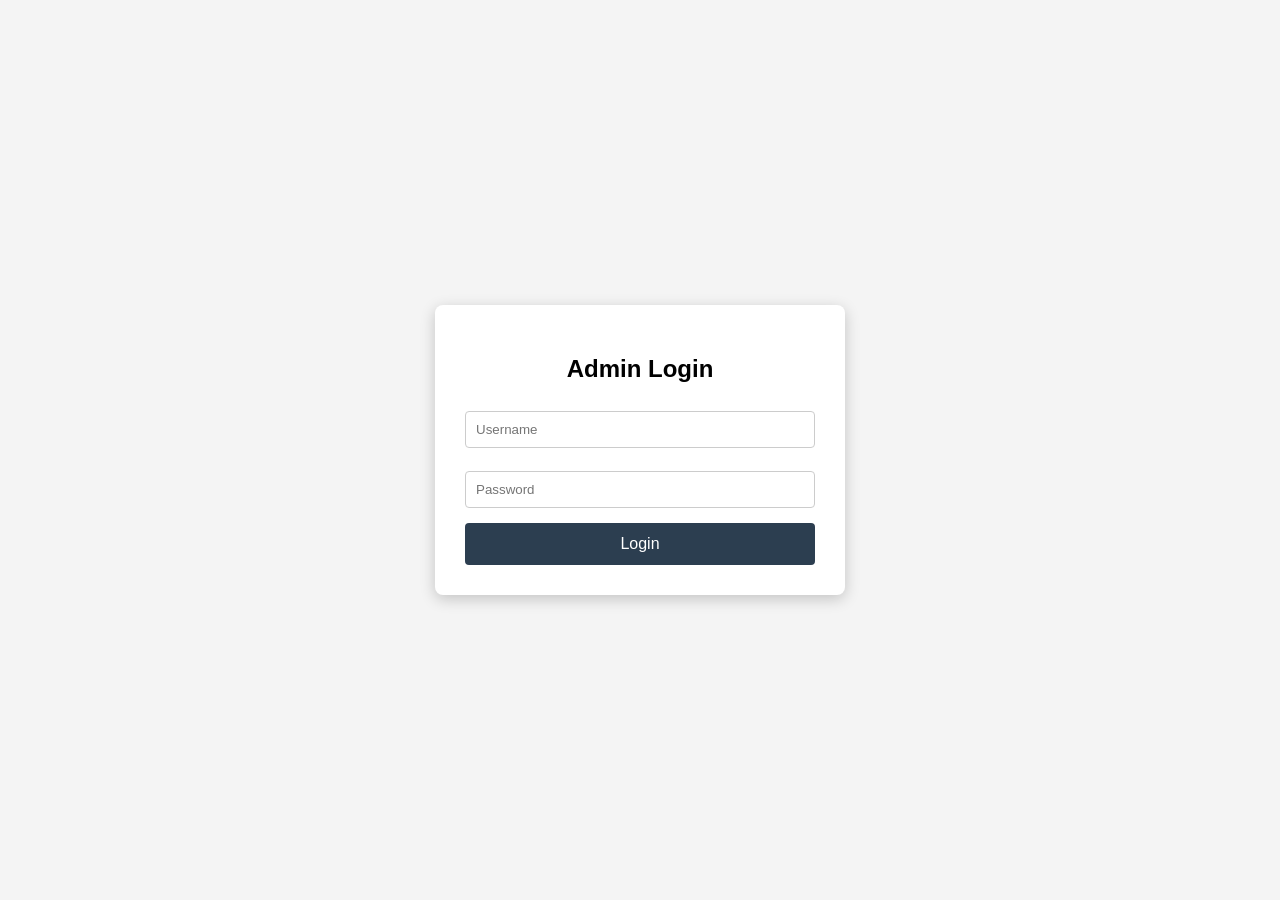
<file: admin-login.html>
<!DOCTYPE html>
<html lang="en">
<head>
    <meta charset="UTF-8">
    <meta name="viewport" content="width=device-width, initial-scale=1.0">
    <title>Admin Login</title>
    <style>
        body {
            font-family: Arial, sans-serif;
            background: #f4f4f4;
            display: flex;
            justify-content: center;
            align-items: center;
            height: 100vh;
            margin: 0;
        }
        .login-container {
            background: #fff;
            padding: 30px;
            border-radius: 8px;
            box-shadow: 0 4px 15px rgba(0,0,0,0.2);
            width: 350px;
        }
        h2 {
            text-align: center;
            margin-bottom: 20px;
        }
        input[type=text], input[type=password] {
            width: 100%;
            padding: 10px;
            margin: 8px 0 15px 0;
            border: 1px solid #ccc;
            border-radius: 4px;
            box-sizing: border-box;
        }
        button {
            width: 100%;
            padding: 12px;
            background-color: #2c3e50;
            color: #fff;
            border: none;
            border-radius: 4px;
            cursor: pointer;
            font-size: 16px;
        }
        button:hover {
            background-color: #34495e;
        }
        .error {
            color: red;
            margin-bottom: 15px;
            text-align: center;
        }
    </style>
</head>
<body>

<div class="login-container">
    <h2>Admin Login</h2>

    <div class="error" id="errorMessage"></div>

    <form id="adminLoginForm">
        <input type="text" id="username" placeholder="Username" required>
        <input type="password" id="password" placeholder="Password" required>
        <button type="submit">Login</button>
    </form>
</div>

<script>
    document.addEventListener("DOMContentLoaded", function() {
        // Redirect if already logged in
        if(localStorage.getItem("adminAuth")) {
            window.location.href = "admin.html";
        }

        const form = document.getElementById("adminLoginForm");
        const errorMessage = document.getElementById("errorMessage");

        form.addEventListener("submit", function(e) {
            e.preventDefault(); // Prevent default form submission

            const username = document.getElementById("username").value.trim();
            const password = document.getElementById("password").value.trim();

            // Replace these with real credentials / server API call
            const adminUser = "admin";
            const adminPass = "123456";

            if(username === adminUser && password === adminPass) {
                localStorage.setItem("adminAuth", "ADM_123456"); // Mark as logged in
                window.location.href = "admin.html"; // Redirect to dashboard
            } else {
                errorMessage.textContent = "Invalid username or password!";
            }
        });
    });
</script>

</body>
</html>
</file>
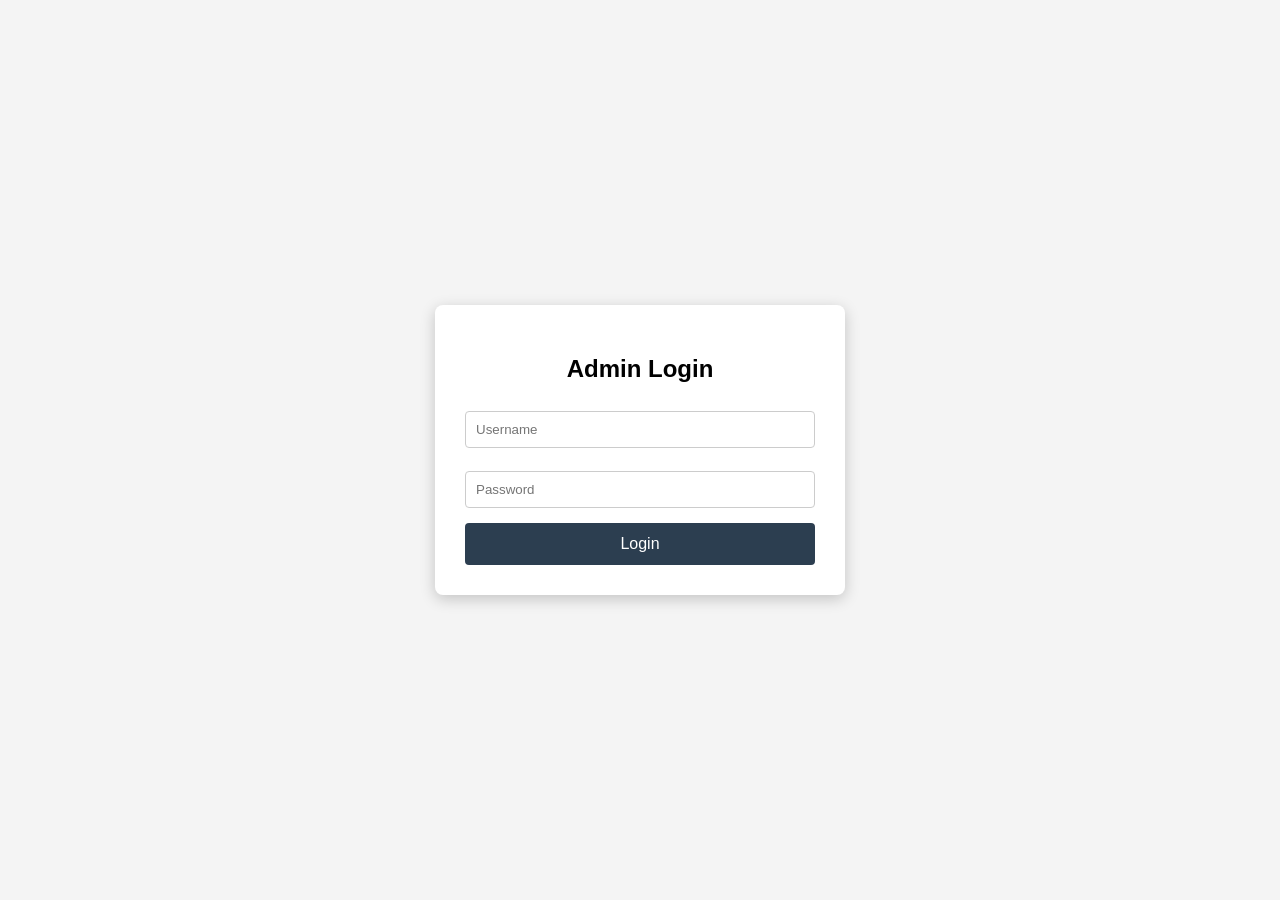
<file: admin.html>
<!DOCTYPE html>
<html lang="en">
<head>

<meta charset="UTF-8">
<meta name="viewport" content="width=device-width, initial-scale=1.0">

<title>SAFIKI ADMIN PANEL</title>

<link rel="stylesheet" href="admin.css">

</head>
<body>
    <script>
if (!localStorage.getItem("adminAuth")) {
    window.location.replace("admin-login.html");
}
</script>

<!-- SIDEBAR  start-->
<div class="sidebar">FIN

    <div class="admin-logo">
        SAFIKI ADMIN
    </div>

    <ul class="sidebar-menu">

    <li id="dashboardMenu"
        data-target="dashboardSection">
        Dashboard
    </li>

    <li id="usersMenu"
        data-target="usersSection">
        User Data
    </li>

    <li id="gamesMenu"
        data-target="gamesSection">
        Games
    </li>

    <li id="financeMenu"
        data-target="financeSection">
        Finance
    </li>

    <li id="settingsMenu"
        data-target="settingsSection">
        Settings
    </li>

    <li id="notificationsMenu"
        data-target="notificationsSection">
        Global Notification
    </li>
        <li id="affiliateMenu"
        data-target="affiliateSection">
        Affiliate Center
    </li>

    <li id="securityMenu"
        data-target="securitySection">
        Security
    </li>

    <li id="logoutMenu">
        Logout
    </li>

</ul>

</div>

<!-- MAIN CONTENT start -->
<div class="main-content">

  <!-- =================================== -->
<!-- DASHBOARD SECTION START -->
<!-- =================================== -->

<div id="dashboardSection" class="admin-section">

    <h2>Dashboard Overview</h2>
    <div class="stats-grid">

        <div class="stat-card">
            <h3>Total Users</h3>
            <span>0</span>
        </div>

        <div class="stat-card">
            <h3>Total Deposit</h3>
            <span>$0</span>
        </div>

        <div class="stat-card">
            <h3>Total Withdraw</h3>
            <span>$0</span>
        </div>

        <div class="stat-card">
            <h3>Pending Withdraw</h3>
            <span>0</span>
        </div>

        <div class="stat-card">
            <h3>Today's New Accounts</h3>
            <span>0</span>
        </div>

    </div>

    <br>

    <!-- ROW 2 -->

    <div class="stats-grid">

        <div class="stat-card">
            <h3>Active Users</h3>
            <span>0</span>
        </div>

        <div class="stat-card">
            <h3>Suspended Users</h3>
            <span>0</span>
        </div>

        <div class="stat-card">
            <h3>Online Users</h3>
            <span>0</span>
        </div>

        <div class="stat-card">
            <h3>Total Games</h3>
            <span>0</span>
        </div>

        <div class="stat-card">
            <h3>System Status</h3>
            <span>Online</span>
        </div>

    </div>

    <br>
    <!-- ROW 3 -->

    <div class="stats-grid">

        <div class="stat-card">
            <h3>Today's Deposit</h3>
            <span>$0</span>
        </div>

        <div class="stat-card">
            <h3>Today's Withdraw</h3>
            <span>$0</span>
        </div>

        <div class="stat-card">
            <h3>Today's Profit</h3>
            <span>$0</span>
        </div>

        <div class="stat-card">
            <h3>Today Pending Deposit</h3>
            <span>0</span>
        </div>

        <div class="stat-card">
            <h3>Today Pending Withdraw</h3>
            <span>0</span>
        </div>

    </div>

</div>

<!-- =================================== -->
<!-- DASHBOARD SECTION END -->
<!-- =================================== -->

<!-- =================================== -->
<!-- USER DATA SECTION START -->
<!-- =================================== -->

<div id="usersSection"
     class="admin-section"
     style="display:none;">

    <h2>User Data</h2>

    <!-- USER SEARCH -->

    <div class="user-search-bar">

        <input type="text"
               id="userSearchInput"
               placeholder="Enter User ID">

        <button class="save-btn">
            Search
        </button>

    </div>

    <br>

    <h3>User List</h3>

    <table>

        <thead>

            <tr>

                <th>ID</th>
                <th>Username</th>
                <th>Balance</th>
                <th>Total Deposit</th>
                <th>Total Withdrawl</th>
                <th>Pending Withdrawl</th>
                 <th>Status</th>
                <th>Action</th>
                

            </tr>

        </thead>

        <tbody>

            <tr>

                <td>32658425</td>
                <td>rafibd</td>
                <td>$350</td>
                <td>$2550</td>
                <td>$1500</td>
                <td>$1350</td>
                <td>Active</td>

                <td>

    <button
    class="view-user"
    onclick="toggleActionButtons()">

    Details

</button>

</td>

            </tr>

        </tbody>

    </table>
    

  <!-- ACTION BUTTONS -->
<div class="action-buttons"
     id="actionButtons"
     style="display:none; margin-top:15px;">
    
    <button onclick="toggleActionPanel('profilePanel')">
        Profile
    </button>

    <button onclick="toggleActionPanel('addBalancePanel')">
        Add Balance
    </button>

    <button onclick="toggleActionPanel('deductBalancePanel')">
        Deduct Balance
    </button>

    <button onclick="toggleActionPanel('rtpPanel')">
        Player RTP %
    </button>

    <button onclick="toggleActionPanel('notificationPanel')">
        Send Notification
    </button>

    <button onclick="toggleActionPanel('suspendPanel')">
        Suspend User
    </button>

    <button onclick="toggleActionPanel('deletePanel')">
        Delete User
    </button>

</div>
<!-- USER DETAILS PANEL END -->
    <!-- =================================== -->
<!-- PROFILE PANEL -->
<!-- =================================== -->
<div id="profilePanel"
     class="action-panel"
     style="display:none;">

<h3>Player Profile</h3>

<div class="action-buttons">

    <button class="profile-toggle-btn"
            onclick="toggleActionPanel('personalInfoPanel', this)">
        Personal Information
    </button>

    <button class="profile-toggle-btn"
            onclick="toggleActionPanel('depositHistoryPanel', this)">
        Deposit History
    </button>

    <button class="profile-toggle-btn"
            onclick="toggleActionPanel('withdrawHistoryPanel', this)">
        Withdraw History
    </button>

    <button class="profile-toggle-btn"
            onclick="toggleActionPanel('gamingHistoryPanel', this)">
        Gaming History
    </button>

</div>

</div>
    <!-- =================================== -->
<!-- PERSONAL INFORMATION PANEL -->
<!-- =================================== -->
    <div id="personalInfoPanel"
     class="action-panel sub-panel"
     style="display:none;">

    <h4>Personal Information</h4>

    <p><b>Full Name:</b> John Doe</p>
    <p><b>Email:</b> john@example.com</p>
    <p><b>Country:</b> Bangladesh</p>
    <p><b>Address:</b> Dhaka</p>
    <p><b>Account Level:</b> Silver</p>
    <p><b>Total XP:</b> 1200</p>
    <p><b>Today XP:</b> 150</p>
    <p><b>Registration Date:</b> 2026-01-01</p>
    <p><b>Last Login:</b> 2026-06-07</p>

</div>

<!-- =================================== -->
<!-- PERSONAL INFORMATION END -->
<!-- =================================== -->

<!-- =================================== -->
<!-- DEPOSIT HISTORY -->
<!-- =================================== -->

<div id="depositHistoryPanel"
     class="action-panel sub-panel"
     style="display:none;">

    <h4>Deposit History</h4>

    <p><b>Total Deposit:</b> 5000 BDT</p>
    <p><b>Today Deposit:</b> 500 BDT</p>

    <hr>

    <p>10 Jun - 1000 BDT</p>
    <p>09 Jun - 2000 BDT</p>
    <p>08 Jun - 2000 BDT</p>

</div>
    <!-- =================================== -->
<!-- WITHDRAW HISTORYSTART -->
<!-- =================================== -->


<div id="withdrawHistoryPanel"
     class="action-panel sub-panel"
     style="display:none;">


<h4>Withdraw History</h4>

<p><b>Total Withdraw:</b> <span id="totalWithdraw">0</span> BDT</p>
<p><b>Today Withdraw:</b> <span id="todayWithdraw">0</span> BDT</p>

<hr>

<div id="withdrawHistoryList">
    <!-- dynamic rows here -->
</div>


</div>
    <!-- =================================== -->
<!-- WITHDRAW HISTORY END -->
<!-- =================================== -->



<!-- =================================== -->
<!-- GAMING HISTORY -->
<!-- =================================== -->

<div id="gamingHistoryPanel"
     class="action-panel sub-panel"
     style="display:none;">

    <h3>Gaming History</h3>

    <!-- GAME SELECT SECTION -->
    <div class="game-select-box">

        <select id="gameSelector">
            <option value="">-- Select Game --</option>
            <option value="jhandi">Jhandi Munda</option>
            <option value="teenpatti">Teen Patti</option>
            <option value="wheel">Wheel</option>
        </select>

        <button onclick="loadGameBtn()">
            OK
        </button>

    </div>

    <hr>

    <!-- GAME STATS (HIDDEN INITIALLY) -->
    <div id="gameStatsSection" style="display:none;">

        <div class="profile-grid">

            <div class="profile-card">
                <label>Total Bets</label>
                <span id="totalBets">0</span>
            </div>

            <div class="profile-card">
                <label>Total Win</label>
                <span id="totalWin">0</span>
            </div>

            <div class="profile-card">
                <label>Total Loss</label>
                <span id="totalLoss">0</span>
            </div>

            <div class="profile-card">
                <label>Biggest Win</label>
                <span id="biggestWin">0</span>
            </div>

            <div class="profile-card">
                <label>Biggest Loss</label>
                <span id="biggestLoss">0</span>
            </div>

        </div>

        <br>

        <!-- TABLE -->
        <table class="history-table">

            <thead>
                <tr>
                    <th>Date</th>
                    <th>Game</th>
                    <th>Bet Amount</th>
                    <th>Result</th>
                </tr>
            </thead>

            <tbody id="gameHistoryTable">
                <tr>
                    <td colspan="4">Select a game to view history</td>
                </tr>
            </tbody>

        </table>

    </div>

</div>
    
    <!-- =================================== -->
<!-- GAMING HISTORY END -->
<!-- =================================== -->

<!-- ======================= -->
<!-- PROFILE PANEL END-->
<!-- ======================= -->
<hr>

<!-- ========================= -->
<!-- ADD BALANCE PANEL START-->
<!-- ========================= -->

<div id="addBalancePanel"
     class="action-panel"
     style="display:none;">

    <h4>Add Balance</h4>

    <input type="number"
           placeholder="Amount">

    <select>

        <option>Main Balance</option>
        <option>Bonus Balance</option>
        <option>Reward Balance</option>
        <option>Gift Balance</option>

    </select>

    <input type="text"
           placeholder="Note / Reason">

    <button>Send Balance</button>

</div>

<!-- ========================= -->
<!-- DEDUCT BALANCE PANEL -->
<!-- ========================= -->

<div id="deductBalancePanel"
     class="action-panel"
     style="display:none;">

    <h4>Deduct Balance</h4>

    <input type="number"
           placeholder="Amount">

    <input type="text"
           placeholder="Reason">

    <button>Deduct Balance</button>

</div>

<!-- ========================= -->
<!-- RTP PANEL -->
<!-- ========================= -->

<div id="rtpPanel"
     class="action-panel"
     style="display:none;">

    <h4>RTP Settings</h4>

    <input type="number"
           placeholder="RTP %">

    <button>Save RTP</button>

</div>


<!-- ========================= -->
<!-- NOTIFICATION PANEL -->
<!-- ========================= -->

<div id="notificationPanel"
     class="action-panel"
     style="display:none;">

    <h4>Send Notification</h4>

    <input type="text"
           placeholder="Title">

    <textarea placeholder="Message"></textarea>

    <button>Send Notification</button>

</div>

<!-- ========================= -->
<!-- SUSPEND PANEL -->
<!-- ========================= -->

<div id="suspendPanel"
     class="action-panel"
     style="display:none;">

    <h4>Suspend User</h4>

    <select>

        <option>24 Hours</option>
        <option>7 Days</option>
        <option>30 Days</option>
        <option>Permanent</option>

    </select>

    <input type="text"
           placeholder="Reason">

    <button>Suspend User</button>

</div>

<!-- ========================= -->
<!-- DELETE PANEL -->
<!-- ========================= -->

<div id="deletePanel"
     class="action-panel"
     style="display:none;">

    <h4>Delete User</h4>

    <input type="text"
           placeholder="User ID">

    <input type="text"
           placeholder="Delete Reason">

    <button>Delete User</button>

</div>

</div>

<!-- =================================== -->
<!-- USER DATA SECTION END -->
<!-- =================================== -->
   
<!-- =================================== -->
<!-- GAMES SECTION START -->
<!-- =================================== -->

<div id="gamesSection"
     class="admin-section"
     style="display:none;">

    <!-- TITLE -->
    <h2>Games Control Panel</h2>

    <!-- TOP ACTION BAR -->
    <div class="games-top-bar">

        <button onclick="openAddGame()">
            + Add Game
        </button>

        <button onclick="switchToTableView()">
            Table View
        </button>

        <button onclick="switchToCardView()">
            Card / Grid View
        </button>

    </div>

    <hr>

    <!-- ========================= -->
    <!-- TABLE VIEW -->
    <!-- ========================= -->

    <div id="gamesTableView">

        <table class="games-table">

            <thead>
                <tr>
                    <th>Game ID</th>
                    <th>Game Name</th>
                    <th>RTP</th>
                    <th>Status</th>
                    <th>Action</th>
                </tr>
            </thead>

            <tbody>

                <tr>
                    <td>G1001</td>
                    <td>Jhandi Munda</td>
                    <td>95%</td>
                    <td><span class="status active">Active</span></td>
                    <td>
                        <button onclick="openGameSettings('G1001')">
                            Settings
                        </button>
                    </td>
                </tr>

                <tr>
                    <td>G1002</td>
                    <td>Teen Patti</td>
                    <td>94%</td>
                    <td><span class="status active">Active</span></td>
                    <td>
                        <button onclick="openGameSettings('G1002')">
                            Settings
                        </button>
                    </td>
                </tr>

                <tr>
                    <td>G1003</td>
                    <td>Wheel</td>
                    <td>92%</td>
                    <td><span class="status active">Active</span></td>
                    <td>
                        <button onclick="openGameSettings('G1003')">
                            Settings
                        </button>
                    </td>
                </tr>

            </tbody>

        </table>

    </div>

    <!-- ========================= -->
    <!-- CARD / GRID VIEW -->
    <!-- ========================= -->

    <div id="gamesCardView" style="display:none;">

        <div class="games-grid">

            <div class="game-card">
                <h3>Jhandi Munda</h3>
                <p>RTP: 95%</p>
                <span class="status active">Active</span>
                <button onclick="openGameSettings('G1001')">
                    Settings
                </button>
            </div>

            <div class="game-card">
                <h3>Teen Patti</h3>
                <p>RTP: 94%</p>
                <span class="status active">Active</span>
                <button onclick="openGameSettings('G1002')">
                    Settings
                </button>
            </div>

            <div class="game-card">
                <h3>Wheel</h3>
                <p>RTP: 92%</p>
                <span class="status active">Active</span>
                <button onclick="openGameSettings('G1003')">
                    Settings
                </button>
            </div>

        </div>

    </div>


<!-- =================================== -->
<!-- grid close-->
<!-- =================================== -->
    <hr>

<!-- ========================= -->
<!-- INLINE GAME SETTINGS PANEL -->
<!-- ========================= -->

<div id="gameSettingsPanel" style="display:none;">

    <h3>Game Settings</h3>

    <!-- BASIC INFO -->
    <div class="setting-box">
        <p>Game ID: <span id="gs_id">--</span></p>
        <p>Game Name: <span id="gs_name">--</span></p>
    </div>

    <hr>

    <!-- ========================= -->
    <!-- ACCORDION BUTTON ROW (HORIZONTAL) -->
    <!-- ========================= -->

    <div class="settings-buttons-row">

        <button class="settings-toggle"
                onclick="toggleSection('gameStatusSection', this)">
            ▶ Game Status
        </button>

        <button class="settings-toggle"
                onclick="toggleSection('rtpSection', this)">
            ▶ RTP Control
        </button>

        <button class="settings-toggle"
                onclick="toggleSection('betSection', this)">
            ▶ Bet Limits
        </button>

        <button class="settings-toggle"
                onclick="toggleSection('apiSection', this)">
            ▶ API Configuration
        </button>

        <button class="settings-toggle"
                onclick="toggleSection('serverSection', this)">
            ▶ Server / Supervisor
        </button>

        <button class="settings-toggle"
                onclick="toggleSection('backendSection', this)">
            ▶ Backend Connection
        </button>

    </div>

    <hr>

    <!-- ========================= -->
    <!-- GAME STATUS -->
    <!-- ========================= -->

    <div id="gameStatusSection"
         class="settings-content"
         style="display:none;">

        <div class="setting-box">

            <button id="gameStatusBtn"
                    onclick="toggleGameStatus()"
                    class="status-active">

                🟢 ACTIVE

            </button>

        </div>

    </div>

    <!-- ========================= -->
    <!-- RTP CONTROL -->
    <!-- ========================= -->

    <div id="rtpSection"
         class="settings-content"
         style="display:none;">

        <div class="setting-box">

            <input type="range"
                   id="gs_rtp"
                   min="1"
                   max="100"
                   value="95">

            <span id="gs_rtp_value">95%</span>

        </div>

    </div>

    <!-- ========================= -->
    <!-- BET LIMITS -->
    <!-- ========================= -->

    <div id="betSection"
         class="settings-content"
         style="display:none;">

        <div class="setting-box">

            <input type="number"
                   id="gs_minBet"
                   placeholder="Min Bet">

            <input type="number"
                   id="gs_maxBet"
                   placeholder="Max Bet">

        </div>

    </div>

    <!-- ========================= -->
    <!-- API CONFIGURATION -->
    <!-- ========================= -->

    <div id="apiSection"
         class="settings-content"
         style="display:none;">

        <div class="setting-box">

            <input type="text"
                   id="gs_apiKey"
                   placeholder="Auto / Generate">

            <button onclick="generateApiKey()">
                Generate
            </button>

        </div>

    </div>

    <!-- ========================= -->
    <!-- SERVER / SUPERVISOR -->
    <!-- ========================= -->

    <div id="serverSection"
         class="settings-content"
         style="display:none;">

        <div class="setting-box">

            <input type="text"
                   id="gs_serverKey"
                   placeholder="NodeJS / Backend Key">

        </div>

    </div>

   <!-- ========================= -->
    <!-- BACKEND CONNECTION -->
    <!-- ========================= -->

    <div id="backendSection"
         class="settings-content"
         style="display:none;">

        <div class="setting-box">

            <p>
                Status:
                <span id="connectionStatus">🟢 Connected</span>
            </p>

            <p>
                Environment:
                <span id="connectionEnv">Production</span>
            </p>

            <p>
                Last Sync:
                <span id="lastSyncTime">--</span>
            </p>

            <button onclick="testConnection()">
                Test Connection
            </button>

        </div>

    </div>

      <!-- SAVE SETTINGS -->
    <button onclick="saveGameSettings()">
        Save Settings
    </button>

 </div>


<!-- ========================= -->
<!-- INLINE GAME SETTINGS PANEL END -->
<!-- ========================= -->
</div>
    

    <!-- =================================== -->
<!-- FINANCE SECTION START -->
<!-- =================================== -->

<div id="financeSection"
     class="admin-section"
     style="display:none;">

<h2>Finance Overview</h2>

<div class="finance-overview-grid">

    <div class="stat-card">

        <h3>Total Deposit</h3>

        <span class="finance-stat-value">
            $0.00
        </span>

    </div>

    <div class="stat-card">

        <h3>Total Withdraw</h3>

        <span class="finance-stat-value">
            $0.00
        </span>

    </div>

    <div class="stat-card">

        <h3>Pending Deposit</h3>

        <span class="finance-stat-value">
            0
        </span>

    </div>

    <div class="stat-card">

        <h3>Pending Withdraw</h3>

        <span class="finance-stat-value">
            0
        </span>

    </div>

</div>

<hr>

<div class="finance-main-buttons">

    <button class="deposit-btn"
            onclick="toggleFinanceSection('depositFinancePanel')">

        Deposit Section

    </button>

    <button class="withdraw-btn"
            onclick="toggleFinanceSection('withdrawFinancePanel')">

        Withdraw Section

    </button>

</div>

<hr>
    <!-- ============================= -->
<!-- DEPOSIT SECTION START -->
<!-- ============================= -->

<div id="depositFinancePanel"
     style="display:none;">

    <div class="settings-buttons-row">

        <button onclick="toggleDepositMenu('paymentGatewayPanel')">
            Payment Gateway
        </button>

        <button onclick="toggleDepositMenu('depositSettingsPanel')">
            Deposit Settings
        </button>

        <button onclick="toggleDepositMenu('pendingDepositsPanel')">
            Pending Deposits
        </button>

        <button onclick="toggleDepositMenu('depositHistoryPanel')">
            Deposit History
        </button>

        <button onclick="toggleDepositMenu('depositReportsPanel')">
            Deposit Reports
        </button>

        <button onclick="toggleDepositMenu('depositLogsPanel')">
            Transaction Logs
        </button>

    </div>

    <hr>
    <!-- ============================= -->
<!-- PAYMENT GATEWAY -->
<!-- ============================= -->

<div id="paymentGatewayPanel"
     style="display:none;">

    <h3>Payment Gateway</h3>
        <div class="wallet-box">

    <h4>BTC</h4>

    <p><strong>Network:</strong> BEP20</p>

    <p><strong>Provider:</strong> Binance</p>

    <p><strong>Wallet Address:</strong> BER4V4E6E6V4E6VE6VEV66V65VV5ERV</p>

    <button onclick="toggleEditWallet('btcEditForm')">
        Edit Address
    </button>

    <button>
        Active
    </button>

    <div id="btcEditForm"
         style="display:none; margin-top:10px;">

        <input type="text"
               placeholder="Network">

        <input type="text"
               placeholder="Provider">

        <input type="text"
               placeholder="New Wallet Address">

        <input type="password"
               placeholder="Finance PIN Verification">

        <button>
            Update Address
        </button>

    </div>

</div>
        <div class="wallet-box">

    <h4>ETH</h4>

    <p><strong>Network:</strong> BEP20</p>

    <p><strong>Provider:</strong> Binance</p>

    <p><strong>Wallet Address:</strong> 0XV5F6DBV56FDVBFDDVFDVF4V16</p>

    <button onclick="toggleEditWallet('ethEditForm')">
        Edit Address
    </button>

    <button>
        Active
    </button>

    <div id="ethEditForm"
         style="display:none; margin-top:10px;">

        <input type="text"
               placeholder="Network">

        <input type="text"
               placeholder="Provider">

        <input type="text"
               placeholder="New Wallet Address">

        <input type="password"
               placeholder="Finance PIN Verification">

        <button>
            Update Address
        </button>

    </div>

</div>
        <div class="wallet-box">

    <h4>BNB</h4>

    <p><strong>Network:</strong> BEP20</p>

    <p><strong>Provider:</strong> Binance</p>

    <p><strong>Wallet Address:</strong> BNB5G454G654G654G16541G6541G6541G</p>

    <button onclick="toggleEditWallet('bnbEditForm')">
        Edit Address
    </button>

    <button>
        Active
    </button>

    <div id="bnbEditForm"
         style="display:none; margin-top:10px;">

        <input type="text"
               placeholder="Network">

        <input type="text"
               placeholder="Provider">

        <input type="text"
               placeholder="New Wallet Address">

        <input type="password"
               placeholder="Finance PIN Verification">

        <button>
            Update Address
        </button>

</div>

</div>
        <div class="wallet-box">

    <h4>USDT TRC20</h4>

    <p><strong>Network:</strong> TRC20</p>

    <p><strong>Provider:</strong> Binance</p>

    <p><strong>Wallet Address:</strong> USFT5G454G654G654G16541G6541G6541G</p>

    <button onclick="toggleEditWallet('usdtEditForm')">
        Edit Address
    </button>

    <button>
        Active
    </button>

    <div id="usdtEditForm"
         style="display:none; margin-top:10px;">

        <input type="text"
               placeholder="Network">

        <input type="text"
               placeholder="Provider">

        <input type="text"
               placeholder="New Wallet Address">

        <input type="password"
               placeholder="Finance PIN Verification">

        <button>
            Update Address
        </button>

    </div>

</div>
        <button onclick="toggleAddCoinForm()">
    + Add New Coin
</button>

<button onclick="toggleAddGatewayForm()">
    + Add More Currency Payment Gateway
</button>

<div id="addCoinForm"
     style="display:none; margin-top:15px;">

    <h4>Add New Coin</h4>

    <input type="text"
           placeholder="Coin Name">

    <input type="text"
           placeholder="Wallet Address">

    <select>

        <option>Select Network</option>

        <option>TRC20</option>

        <option>ERC20</option>

        <option>BEP20</option>

        <option>BTC</option>

        <option>SOL</option>

    </select>

    <input type="text"
           placeholder="Provider (Binance / Bybit / Trust Wallet)">

    <button>
        Save Coin
    </button>

</div>

<div id="addGatewayForm"
     style="display:none; margin-top:15px;">

    <h4>Add Payment Gateway</h4>

    <input type="text"
           placeholder="Gateway Name">

    <input type="text"
           placeholder="Account Number / Wallet">

    <button>
        Save Gateway
    </button>

</div>

</div>    

    <!-- ============================= -->
<!-- DEPOSIT SETTINGS -->
<!-- ============================= -->

<div id="depositSettingsPanel"
     style="display:none;">

    <h3>Deposit Settings</h3>

    <div class="setting-box">

        <label>
            Auto Deposit
        </label>

        <button onclick="toggleAutoDeposit()">
            ON / OFF
        </button>

    </div>

    <div class="setting-box">

        <label>
            Manual Deposit
        </label>

        <button onclick="toggleManualDeposit()">
            ON / OFF
        </button>

    </div>

    <div class="setting-box">

        <input type="number"
               placeholder="Minimum Deposit">

        <input type="number"
               placeholder="Maximum Deposit">

    </div>

</div>


    <!-- ============================= -->
<!-- PENDING DEPOSITS -->
<!-- ============================= -->

<div id="pendingDepositsPanel"
     style="display:none;">

    <h3>Pending Deposits</h3>

    <table>

        <thead>

            <tr>

                <th>User ID</th>
                <th>Coin</th>
                <th>Amount</th>
                <th>Status</th>

            </tr>

        </thead>

        <tbody>

        </tbody>

    </table>

</div>


    <!-- ============================= -->
<!-- DEPOSIT HISTORY -->
<!-- ============================= -->

<div id="depositHistoryPanel"
     style="display:none;">

    <h3>Deposit History</h3>

    <table>

        <thead>

            <tr>

                <th>User ID</th>
                <th>Coin</th>
                <th>Amount</th>
                <th>Date</th>

            </tr>

        </thead>

        <tbody>

        </tbody>

    </table>

</div>


    <!-- ============================= -->
<!-- DEPOSIT REPORTS -->
<!-- ============================= -->

<div id="depositReportsPanel"
     style="display:none;">

    <h3>Deposit Reports</h3>

    <div class="finance-overview-grid">

        <div class="stat-card">

            <h4>Today</h4>
            <span>$0</span>

        </div>

        <div class="stat-card">

            <h4>Weekly</h4>
            <span>$0</span>

        </div>

        <div class="stat-card">

            <h4>Monthly</h4>
            <span>$0</span>

        </div>

    </div>

</div>


    <!-- ============================= -->
<!-- DEPOSIT LOGS -->
<!-- ============================= -->

<div id="depositLogsPanel"
     style="display:none;">

    <h3>Transaction Logs</h3>

    <table>

        <thead>

            <tr>

                <th>TXID</th>
                <th>User</th>
                <th>Coin</th>
                <th>Status</th>

            </tr>

        </thead>

        <tbody>

        </tbody>

    </table>

</div>
    </div> 

<!-- ============================= -->
<!-- DEPOSIT SECTION END -->
<!-- ============================= -->


    <!-- ============================= -->
<!-- WITHDRAW SECTION START -->
<!-- ============================= -->

<div id="withdrawFinancePanel"
     style="display:none;">

    <div class="settings-buttons-row">

        <!-- Withdraw Menu Buttons -->

<button onclick="toggleWithdrawMenu('withdrawRequestPanel')">
    Withdraw Requests
</button>

<button onclick="toggleWithdrawMenu('approvedWithdrawPanel')">
    Approved Withdraw
</button>

<button onclick="toggleWithdrawMenu('rejectedWithdrawPanel')">
    Rejected Withdraw
</button>

<button onclick="toggleWithdrawMenu('withdrawHistoryPanel')">
    Withdraw History
</button>

<button onclick="toggleWithdrawMenu('withdrawReportsPanel')">
    Withdraw Reports
</button>

<button onclick="toggleWithdrawMenu('approvalRulesPanel')">
    Approval Rules
</button>

    </div>

    <hr>
    <!-- ============================= -->
<!-- WITHDRAW Request -->
<!-- ============================= -->

<div id="withdrawRequestPanel"
     style="display:none;">

<h3>Withdraw Requests</h3>

<table>

    <thead>
        <tr>

            <th>Request ID</th>
            <th>User ID</th>
            <th>Username</th>
            <th>Amount</th>
            <th>Coin</th>
            <th>Network</th>
            <th>Wallet Address</th>
            <th>IP Address</th>
            <th>Device</th>
            <th>Date & Time</th>
            <th>Status</th>
            <th>Actions</th>

        </tr>
    </thead>

    <!-- DYNAMIC BODY -->
    <tbody id="withdrawRequestTableBody">

    </tbody>

</table>


</div>


</div>

   <!-- ============================= -->
<!-- Approved WITHDRAWALS -->
<!-- ============================= -->

<div id="approvedWithdrawPanel"
     style="display:none;">

    <h3>Approved Withdrawals</h3>

    <table>

        <thead>

            <tr>
                <th>User ID</th>
                <th>Coin</th>
                <th>Amount</th>
                <th>Wallet</th>
                <th>Status</th>
                <th>Action</th>
            </tr>

        </thead>

        <tbody id="approvedWithdrawTableBody">

</tbody>

    </table>

</div>
    
    <!-- ============================= -->
<!-- REJECTED WITHDRWL -->
<!-- ============================= -->
    
<div id="rejectedWithdrawPanel"
     style="display:none;">

    <h3>Rejected Withdrawals</h3>

    <table>

        <thead>

            <tr>
                <th>User ID</th>
                <th>Coin</th>
                <th>Amount</th>
                <th>Wallet</th>
                <th>Status</th>
                <th>Action</th>
            </tr>

        </thead>

        <tbody id="rejectedWithdrawTableBody">

</tbody>

    </table>

</div>


    <!-- ============================= -->
<!-- WITHDRAW HISTORY -->
<!-- ============================= -->

<div id="withdrawHistoryPanel"
     style="display:none;">

    <h3>Withdraw History</h3>

    <table>

    <thead>

        <tr>

            <th>Request ID</th>
            <th>User ID</th>
            <th>Username</th>
            <th>Amount</th>
            <th>Coin</th>
            <th>Status</th>
            <th>Date</th>

        </tr>

    </thead>

    <tbody id="withdrawHistoryTableBody">

    </tbody>

</table>

</div>


    <!-- ============================= -->
<!-- APPROVAL RULES -->
<!-- ============================= -->

<div id="approvalRulesPanel"
     style="display:none;">

    <h3>Approval Rules</h3>

    <div class="setting-box">

        <input type="number"
               placeholder="Auto Approve Below">

        <input type="number"
               placeholder="Manual Approval Above">

    </div>

</div>


    <!-- ============================= -->
<!-- WITHDRAW REPORTS -->
<!-- ============================= -->

<div id="withdrawReportsPanel"
     style="display:none;">

    <h3>Withdraw Reports</h3>

    <div class="finance-overview-grid">

        <div class="stat-card">

            <h4>Today</h4>
            <span>$0</span>

        </div>

        <div class="stat-card">

            <h4>Weekly</h4>
            <span>$0</span>

        </div>

        <div class="stat-card">

            <h4>Monthly</h4>
            <span>$0</span>

        </div>

    </div>

</div>


    <!-- ============================= -->
<!-- WITHDRAW LOGS -->
<!-- ============================= -->

<div id="withdrawLogsPanel"
     style="display:none;">

    <h3>Transaction Logs</h3>

    <table>

        <thead>

            <tr>

                <th>TXID</th>
                <th>User</th>
                <th>Coin</th>
                <th>Status</th>

            </tr>

        </thead>

        <tbody>

        </tbody>

    </table>

</div>
   
</div>
     <!-- ============================= -->
<!-- WITHDRAW SECTION END -->
<!-- ============================= -->



    <!-- ============================= -->
<!-- FINANCE SECURITY -->
<!-- ============================= -->

<div id="financeSecurityPanel"
     style="display:none;">

    <h3>Finance Security</h3>

    <div class="setting-box">

        <input type="password"
               placeholder="Admin Finance PIN">

    </div>

    <div class="setting-box">

        <input type="password"
               placeholder="Withdraw Approval PIN">

    </div>

    <div class="setting-box">

        <input type="text"
               placeholder="API Secret Key">

    </div>

    <div class="setting-box">

        <input type="text"
               placeholder="Webhook Secret">

    </div>

    <div class="setting-box">

        <input type="text"
               placeholder="Allowed Server IP">

    </div>

</div>


    <!-- ============================= -->
<!-- AUDIT LOGS -->
<!-- ============================= -->

<div id="financeAuditPanel"
     style="display:none;">

    <h3>Audit Logs</h3>

    <table>

        <thead>

            <tr>

                <th>Date</th>

                <th>Admin</th>

                <th>Action</th>

                <th>Status</th>

            </tr>

        </thead>

        <tbody>

        </tbody>

    </table>

</div>


<!-- =================================== -->
<!-- FINANCE SECTION END -->
<!-- =================================== -->

 <!-- =================================== -->
<!-- SETTINGS SECTION START -->
<!-- =================================== -->
 <div id="settingsSection"
     class="admin-section"
     style="display:none;">

<div class="settings-grid">
    <!-- ===================== -->
<!-- GENERAL SETTINGS -->
<!-- ===================== -->

<div class="settings-column">

    <div class="settings-section">

        <h3>General Settings</h3>

        <div class="form-group">
            <label>Website Name</label>
            <input type="text" id="siteName">
        </div>

        <div class="form-group">
            <label>Website URL</label>
            <input type="text" id="siteURL">
        </div>

        <div class="form-group">
            <label>Admin Email</label>
            <input type="email" id="adminEmail">
        </div>

        <div class="form-group">
            <label>Support Email</label>
            <input type="email" id="supportEmail">
        </div>

        <label class="switch">
            <input type="checkbox" id="platformStatus">
            <span>Platform Online</span>
        </label>

        <label class="switch">
            <input type="checkbox" id="maintenanceMode">
            <span>Maintenance Mode</span>
        </label>

    </div>

</div>

<!-- ===================== -->
<!-- CURRENCY SETTINGS -->
<!-- ===================== -->
<div class="settings-section">

    <h3>Currency Settings</h3>

    <div class="form-group">
        <label>Default Currency</label>

        <select id="defaultCurrency">
            <option value="USDT" selected>USDT</option>
            <option value="USD">USD</option>
            <option value="BDT">BDT</option>     
        </select>

    </div>

    <div class="form-group">
        <label>Currency Symbol</label>
        <input type="text" id="currencySymbol">
    </div>

<div class="form-group">
    <label>Decimal Precision</label>
    <input type="number" id="decimalPrecision" value="2">
</div>

</div>

<!-- ===================== -->
<!-- SYSTEM CONTROL -->
<!-- ===================== -->
<div class="settings-section">

    <h3>System Control</h3>

    <label class="switch">
        <input type="checkbox" id="registrationEnabled">
        <span>Registration Enabled</span>
    </label>

    <label class="switch">
        <input type="checkbox" id="loginEnabled">
        <span>Login Enabled</span>
    </label>

    <label class="switch">
        <input type="checkbox" id="depositEnabled">
        <span>Deposit Enabled</span>
    </label>

    <label class="switch">
        <input type="checkbox" id="withdrawEnabled">
        <span>Withdraw Enabled</span>
    </label>

    <label class="switch">
        <input type="checkbox" id="affiliateEnabled">
        <span>Affiliate Enabled</span>
    </label>

    <label class="switch">
        <input type="checkbox" id="notificationEnabled">
        <span>Notification Enabled</span>
    </label>

</div>
   

    <!-- RIGHT SIDE -->
    <!-- RIGHT SIDE -->
<div class="settings-column">

    <div class="settings-section">

    <h3>Backend Configuration</h3>

    <div class="form-group">
        <label>Supabase URL</label>
        <input type="text" id="supabaseUrl">
    </div>

    <div class="form-group">
        <label>Supabase API Key</label>
        <input type="password" id="supabaseKey">
    </div>

    <label class="switch">
        <input type="checkbox" id="supabaseEnabled">
        <span>Enable Supabase</span>
    </label>

    <hr>

    <div class="form-group">
        <label>Node.js API URL</label>
        <input type="text" id="nodeUrl">
    </div>

    <div class="form-group">
        <label>Node.js Secret Key</label>
        <input type="password" id="nodeKey">
    </div>

    <label class="switch">
        <input type="checkbox" id="nodeEnabled">
        <span>Enable Node.js</span>
    </label>

    <hr>

    <div class="form-group">
        <label>Socket.IO URL</label>
        <input type="text" id="socketUrl">
    </div>

    <div class="form-group">
        <label>Socket.IO Key</label>
        <input type="password" id="socketKey">
    </div>

    <label class="switch">
        <input type="checkbox" id="socketEnabled">
        <span>Enable Socket.IO</span>
    </label>

</div>
</div>
</div>
</div>
<!-- =================================== -->
<!-- SETTINGS SECTION END -->
<!-- =================================== -->
    
<!-- =================================== -->
<!-- GLOBAL NOTIFICATION SECTION START -->
<!-- =================================== -->

<div id="notificationsSection"
     class="admin-section"
     style="display:none;">

    <h2>Global Notification</h2>

    <div class="stat-card">

        <h3>Send Notification To All Users</h3>

        <input
            type="text"
            id="notifTitle"
            placeholder="Notification Title">

        <textarea
            id="notifMessage"
            placeholder="Write notification message">
        </textarea>

        <button onclick="sendNotification()">
            Send Notification
        </button>

    </div>

    <br>

    <div class="stat-card">

        <h3>Recent Notifications</h3>

        <table>

            <thead>

                <tr>
                    <th>Date</th>
                    <th>Title</th>
                    <th>Status</th>
                </tr>

            </thead>

            <tbody>

                <tr>
                    <td>2026-06-05</td>
                    <td>Welcome Bonus Activated</td>
                    <td>Sent</td>
                </tr>

            </tbody>

        </table>

    </div>

</div>

<!-- =================================== -->
<!-- GLOBAL NOTIFICATION SECTION END -->
<!-- =================================== -->
    <!-- ============================= -->
<!-- AFFILIATE OVERVIEW -->
<!-- ============================= -->
<div id="affiliateSection"
     class="admin-section"
     style="display:none;">

<div id="affiliateOverviewPanel">


<h3>Affiliate Center</h3>

<div class="affiliate-stats">

    <div class="affiliate-card">
        <h4>Total Affiliates</h4>
        <p id="totalAffiliates">0</p>
    </div>

    <div class="affiliate-card">
        <h4>Active Affiliates</h4>
        <p id="activeAffiliates">0</p>
    </div>

    <div class="affiliate-card">
        <h4>Today's Referrals</h4>
        <p id="todayReferrals">0</p>
    </div>

    <div class="affiliate-card">
        <h4>Today's Revenue ($)</h4>
        <p id="todayRevenue">0</p>
    </div>

    <div class="affiliate-card">
        <h4>Weekly Revenue ($)</h4>
        <p id="weeklyRevenue">0</p>
    </div>

    <div class="affiliate-card">
        <h4>Pending Payout ($)</h4>
        <p id="pendingPayout">0</p>
    </div>

</div>

<hr>

<div class="affiliate-action-buttons">

    <button onclick="showAffiliatePanel('referralPlayersPanel')">
        Referral Players
    </button>

    <button onclick="showAffiliatePanel('commissionControlPanel')">
        Commission Control
    </button>

    <button onclick="showAffiliatePanel('affiliateRevenuePanel')">
        Revenue Analytics
    </button>

    <button onclick="showAffiliatePanel('affiliateWeeklySettlementPanel')">
        Weekly Settlement
    </button>

    <button onclick="showAffiliatePanel('affiliateMonthlySettlementPanel')">
        Monthly Settlement
    </button>

    <button onclick="showAffiliatePanel('affiliatePayoutRequestPanel')">
        Payout Requests
    </button>

    <button onclick="showAffiliatePanel('affiliatePayoutHistoryPanel')">
        Payout History
    </button>

</div>
<hr>

<!-- REFERRAL PLAYERS -->

<div id="referralPlayersPanel" style="display:none;">

    <h4>Referral Players</h4>

    <table>

        <thead>
            <tr>
                <th>Referral ID</th>
                <th>Player ID</th>
                <th>Username</th>
                <th>Join Date</th>
                <th>Status</th>
                <th>Commission</th>
            </tr>
        </thead>

        <tbody id="referralPlayersTableBody">

            <tr>
                <td colspan="6">
                    No referral players found
                </td>
            </tr>

        </tbody>

    </table>

</div>

<!-- COMMISSION CONTROL -->

<div id="commissionControlPanel" style="display:none;">

    <h4>Commission Control</h4>

    <table>

        <tbody>

    <tr>
        <td>Level 1 Commission (%)</td>
        <td>
            <input type="number"
                   id="level1Commission"
                   value="10">
        </td>
    </tr>

    <tr>
        <td>Level 2 Commission (%)</td>
        <td>
            <input type="number"
                   id="level2Commission"
                   value="5">
        </td>
    </tr>

    <tr>
        <td>Level 3 Commission (%)</td>
        <td>
            <input type="number"
                   id="level3Commission"
                   value="2">
        </td>
    </tr>

    <tr>
        <td>Minimum Withdrawal ($)</td>
        <td>
            <input type="number"
                   id="affiliateMinWithdraw"
                   value="20">
        </td>
    </tr>

    <tr>
        <td>Minimum Payout ($)</td>
        <td>
            <input type="number"
                   id="affiliateMinPayout"
                   value="20">
        </td>
    </tr>

    <tr>
        <td>Settlement Cycle</td>
        <td>
            <select id="affiliateSettlementCycle">

                <option value="7">
                    7 Days
                </option>

            </select>
        </td>
    </tr>

</tbody>

    </table>
    <button id="saveAffiliateSettingsBtn"
        onclick="saveAffiliateSettings()">

    Save Affiliate Settings

</button>

</div>

<!-- PAYOUT REQUESTS -->

<div id="affiliatePayoutRequestPanel" style="display:none;">

    <h4>Payout Requests</h4>

    <table>

        <thead>

            <tr>

                <th>Affiliate ID</th>

                <th>Username</th>

                <th>Week Range</th>

                <th>Weekly Revenue ($)</th>

                <th>Eligible Amount ($)</th>

                <th>Status</th>

                <th>Action</th>

            </tr>

        </thead>

        <tbody id="affiliatePayoutRequestTableBody">

        </tbody>

    </table>

</div>
<!-- ===================== -->
<!-- AFFILIATE REVENUE PANEL -->
<!-- ===================== -->

<div id="affiliateRevenuePanel" style="display:none;">

    <h4>Revenue Analytics</h4>

    <!-- SUMMARY CARDS -->
    <div class="affiliate-stats">

        <div class="affiliate-card">
            <h4>Today Revenue</h4>
            <p id="todayRevenue">$0</p>
        </div>

        <div class="affiliate-card">
            <h4>Weekly Revenue</h4>
            <p id="weeklyRevenue">$0</p>
        </div>

        <div class="affiliate-card">
            <h4>Monthly Revenue</h4>
            <p id="monthlyRevenue">$0</p>
        </div>

        <div class="affiliate-card">
            <h4>Lifetime Revenue</h4>
            <p id="lifetimeRevenue">$0</p>
        </div>

    </div>

    <hr>

    <!-- BREAKDOWN TABLE -->
    <h4>Revenue Breakdown</h4>

    <table>

        <thead>
            <tr>
                <th>Affiliate ID</th>
                <th>Player ID</th>
                <th>Today Revenue</th>
                <th>Weekly Revenue</th>
                <th>Monthly Revenue</th>
                <th>Status</th>
            </tr>
        </thead>

        <tbody id="revenueAnalyticsTableBody">

        </tbody>

    </table>

</div>
    <!-- WEEKLY SETTLEMENT -->

<div id="affiliateWeeklySettlementPanel" style="display:none;">

    <h4>Weekly Settlement</h4>

    <table>

        <thead>

            <tr>

    <th>Affiliate ID</th>

    <th>Player ID</th>

    <th>Username</th>

    <th>Today Deposit ($)</th>

    <th>Today Loss ($)</th>

    <th>Today Win ($)</th>

    <th>Revenue Earned ($)</th>

    <th>Status</th>

</tr>

        </thead>

        <tbody id="affiliateWeeklySettlementTableBody">

        </tbody>

    </table>

</div>
    <!-- MONTHLY SETTLEMENT -->

<div id="affiliateMonthlySettlementPanel" style="display:none;">

    <h4>Monthly Settlement</h4>

    <table>

        <thead>

            <tr>

                <th>Affiliate ID</th>

                <th>Username</th>

                <th>Month</th>

                <th>Monthly Revenue ($)</th>

                <th>Bonus Revenue ($)</th>

                <th>Final Revenue ($)</th>

                <th>Settlement Status</th>

                <th>Payment Status</th>

            </tr>

        </thead>

        <tbody id="affiliateMonthlySettlementTableBody">

        </tbody>

    </table>

</div>
    
    
    

<!-- PAYOUT HISTORY -->

<div id="affiliatePayoutHistoryPanel" style="display:none;">

    <h4>Payout History</h4>

    <table>

        <thead>

            <tr>

                <th>Transaction ID</th>

                <th>Affiliate ID</th>

                <th>Username</th>

                <th>Week Range</th>

                <th>Revenue ($)</th>

                <th>Paid Amount ($)</th>

                <th>Payment Date</th>

                <th>Status</th>

            </tr>

        </thead>

        <tbody id="affiliatePayoutHistoryTableBody">

        </tbody>

    </table>

</div>
    </div>
    </div>

     <!-- ============================= -->
<!-- AFFILIATE CENTER END -->
<!-- ============================= -->
    
<!-- =================================== -->
<!-- SECURITY SECTION START -->
<!-- =================================== -->

<div id="securitySection"
     class="admin-section"
     style="display:none;">

    <h2>Security</h2>

    <!-- SECURITY OVERVIEW -->

    <div class="finance-summary">

        <div class="stat-card">
            <h3>Active Users</h3>
            <span>120</span>
        </div>

        <div class="stat-card">
            <h3>Blocked Users</h3>
            <span>5</span>
        </div>

        <div class="stat-card">
            <h3>Suspended Users</h3>
            <span>3</span>
        </div>

        <div class="stat-card">
            <h3>Today Logins</h3>
            <span>85</span>
        </div>

    </div>

    <br>

    <!-- LOGIN HISTORY -->

    <h3>Recent Login Activity</h3>

    <table>

        <thead>

            <tr>
                <th>User ID</th>
                <th>Username</th>
                <th>IP Address</th>
                <th>Device</th>
                <th>Login Time</th>
            </tr>

        </thead>

        <tbody>

            <tr>
                <td>1001</td>
                <td>Player One</td>
                <td>127.0.0.1</td>
                <td>Android</td>
                <td>Today</td>
            </tr>

        </tbody>

    </table>

    <br>
    <!-- USER SECURITY CONTROL -->

<div id="userSecurityControlPanel">

<h3>User Security Control</h3>

<div class="form-group">

    <label>Search User / Email / IP / Device Fingerprint</label>

    <input type="text"
           id="securityUserSearch"
           placeholder="Enter User ID, Email, IP or Fingerprint">

</div>

<button class="save-btn">
    Search
</button>

<br><br>

<table>

    <thead>

        <tr>

            <th>User ID</th>

            <th>Username</th>

            <th>IP Address</th>

            <th>Device Fingerprint</th>

            <th>Linked Accounts</th>

            <th>Status</th>

        </tr>

    </thead>

    <tbody id="userSecurityTableBody">

        <tr>

            <td colspan="6">
                No records found
            </td>

        </tr>

    </tbody>

</table>

</div>


    <!-- ADMIN LOGS -->

    <h3>Admin Activity Logs</h3>

    <table>

        <thead>

            <tr>
                <th>Date</th>
                <th>Admin</th>
                <th>Action</th>
                <th>Details</th>
            </tr>

        </thead>

        <tbody>

            <tr>
                <td>2026-06-05</td>
                <td>Super Admin</td>
                <td>User Balance Added</td>
                <td>$50 added to User #1001</td>
            </tr>

        </tbody>

    </table>

</div>

</div>
    <!-- =================================== -->
<!-- SECURITY SECTION END -->
<!-- =================================== -->

 <!-- =================================== -->
<!-- LOGOUT BUTTON SECTION -->
<!-- =================================== -->
<script>
const logoutBtn = document.getElementById("logoutMenu");

if (logoutBtn) {

    logoutBtn.addEventListener("click", function() {

        localStorage.removeItem("adminAuth");

        window.location.replace("admin-login.html");

    });

}
</script>
    
     <!-- =================================== -->
<!-- MAIN CONTENT END -->
<!-- =================================== -->
    


<script src="admin.js"></script>

</body>
</html>
</file>
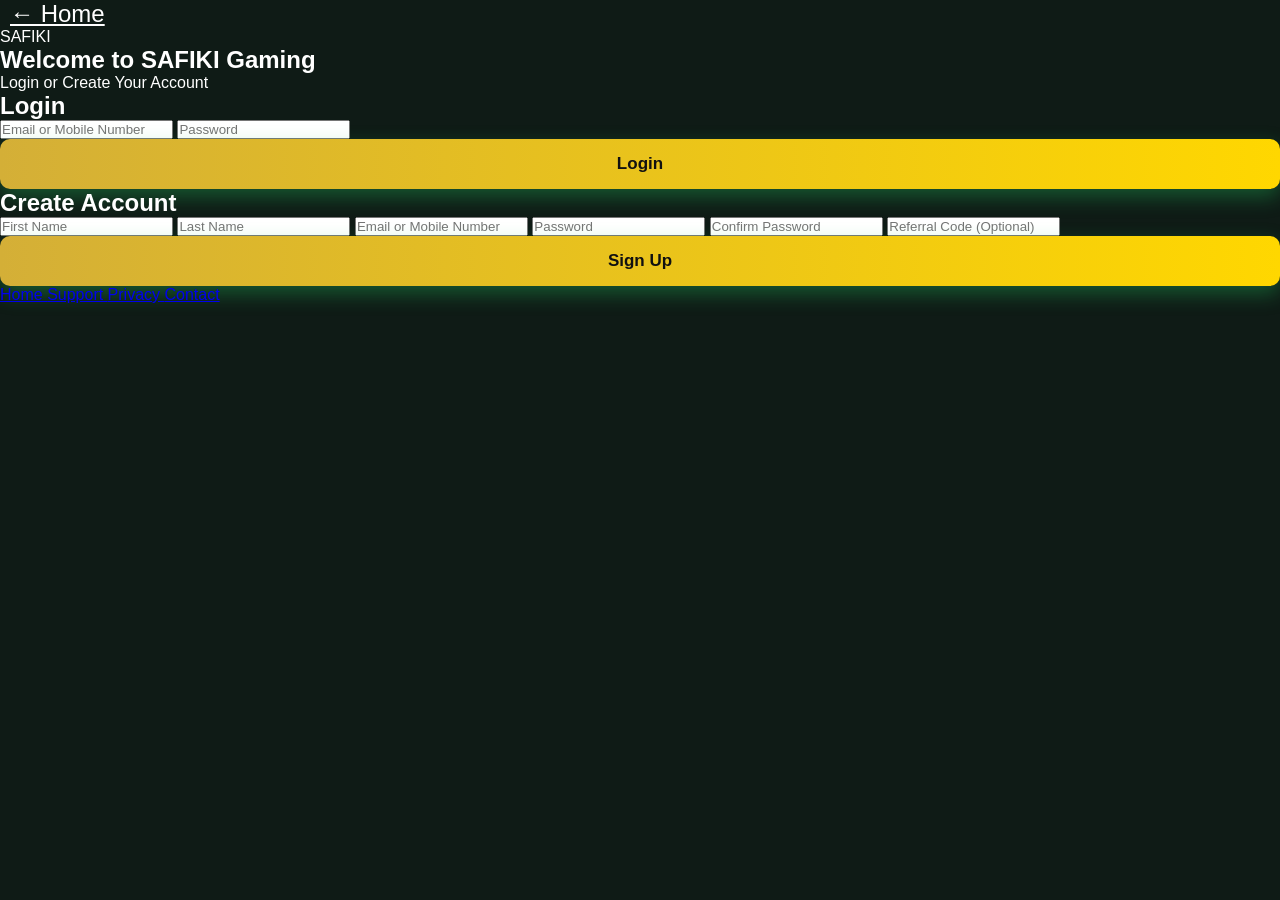
<file: auth.html>
<!DOCTYPE html>

<html lang="en">

<head>

    <!-- Basic Setup -->

    <meta charset="UTF-8">

    <meta name="viewport" content="width=device-width, initial-scale=1.0">

    <title>SAFIKI Gaming | Login & Register</title>

    <meta name="description" content="SAFIKI Gaming Authentication">

    <link rel="stylesheet" href="style.css">

</head>

<body>

    <!-- Header Start -->

    <header class="top-nav">

        <div class="header-left">

            <a href="index.html" class="back-btn">
                ← Home
            </a>

        </div>

        <div class="header-center">

            <div class="logo">
                SAFIKI
            </div>

        </div>

        <div class="header-right">

        </div>

    </header>

    <!-- Header End -->


    <!-- Authentication Section Start -->

    <section class="auth-section">

        <div class="auth-container">

            <!-- Authentication Title -->

            <div class="auth-header">

                <h1>Welcome to SAFIKI Gaming</h1>

                <p>
                    Login or Create Your Account
                </p>

            </div>


            <!-- Login Form Start -->

            <div class="auth-card">

                <h2>Login</h2>

                <form class="login-form">

                    <input
                        type="text"
                        name="login_email"
                        placeholder="Email or Mobile Number"
                        required>

                    <input
                        type="password"
                        name="login_password"
                        placeholder="Password"
                        required>

                    <button type="submit" class="auth-btn">

                        Login

                    </button>

                </form>

            </div>

            <!-- Login Form End -->


            <!-- Register Form Start -->

            <div class="auth-card">

                <h2>Create Account</h2>

                <form class="register-form">

                    <input
                        type="text"
                        name="first_name"
                        placeholder="First Name"
                        required>

                    <input
                        type="text"
                        name="last_name"
                        placeholder="Last Name"
                        required>

                    <input
                        type="text"
                        name="register_email"
                        placeholder="Email or Mobile Number"
                        required>

                    <input
                        type="password"
                        name="register_password"
                        placeholder="Password"
                        required>

                    <input
                        type="password"
                        name="confirm_password"
                        placeholder="Confirm Password"
                        required>

                    <input
                        type="text"
                        name="referral_code"
                        placeholder="Referral Code (Optional)">

                    <button type="submit" class="auth-btn">

                        Sign Up

                    </button>

                </form>

            </div>

            <!-- Register Form End -->

        </div>

    </section>

    <!-- Authentication Section End -->


    <!-- Footer Start -->

    <footer class="bottom-nav">

        <a href="index.html" class="footer-btn">
            Home
        </a>

        <a href="#" class="footer-btn">
            Support
        </a>

        <a href="#" class="footer-btn">
            Privacy
        </a>

        <a href="#" class="footer-btn">
            Contact
        </a>

    </footer>

    <!-- Footer End -->


    <script src="script.js"></script>

</body>

</html>
</file>
<file: admin.css>
/* ============================= */
/* GLOBAL BACKGROUND FIX (EXTRA CLEAN LAYER) */
/* ============================= */

body {
    background: #eef2ff;
    margin: 0;
    font-family: Arial, sans-serif;
    overflow-x: hidden;
}

/* ============================= */
/* SIDEBAR (DARK PREMIUM + COMPACT) */
/* ============================= */

.sidebar {
    width: 190px;
    height: 100vh;
    position: fixed;
    left: 0;
    top: 0;
    background: #0f172a;
    padding: 18px 14px;
    overflow-y: auto;
    box-shadow: 6px 0 25px rgba(0,0,0,0.25);
    border-right: 1px solid rgba(255,255,255,0.06);
}

.admin-logo {
    color: #fff;
    font-size: 16px;
    font-weight: bold;
    margin-bottom: 20px;
    text-align: center;
    letter-spacing: 1px;
}

/* ============================= */
/* SIDEBAR MENU */
/* ============================= */

.sidebar-menu {
    padding: 0;
    margin-top: 20px;
}

.sidebar-menu li {
    list-style: none;
    padding: 12px 12px;
    margin: 6px 0;
    cursor: pointer;
    border-radius: 8px;
    color: #e5e7eb;
    font-size: 14px;
    transition: 0.2s ease;
    position: relative;
    display: flex;
    align-items: center;
}

/* hover */
.sidebar-menu li:hover {
    background: rgba(255,255,255,0.06);
    transform: translateX(4px);
    color: #ffffff;
}

/* active */
.sidebar-menu li.active {
    background: rgba(168, 85, 247, 0.15);
    color: #fff;
}

.sidebar-menu li.active::before {
    content: "";
    position: absolute;
    left: 0;
    top: 25%;
    width: 4px;
    height: 50%;
    background: #a855f7;
    border-radius: 4px;
}

/* ============================= */
/* MAIN CONTENT - SEPARATED DEEP PANEL EFFECT */
/* ============================= */

.main-content {
    margin-left: 220px;
    padding: 24px;
    background: #eef2ff;
}

/* INNER WHITE DASHBOARD SHELL (IMPORTANT NEW LAYER) */
.dashboard-shell {
    background: #ffffff;
    border-radius: 18px;
    padding: 18px;
    box-shadow: 0 10px 30px rgba(0,0,0,0.08);
    margin-bottom: 20px;
}

/* ============================= */
/* DASHBOARD HEADER (PURPLE STRIP) */
/* ============================= */

.admin-header h2 {
    font-size: 22px;
    font-weight: 700;
    margin-bottom: 14px;
    position: relative;
    display: inline-block;
}

/* purple underline */
.admin-header h2::after {
    content: "";
    position: absolute;
    left: 0;
    bottom: -6px;
    width: 100%;
    height: 4px;
    background: #a855f7;
    border-radius: 4px;
}

/* ============================= */
/* STATS GRID FIX (SIDE BY SIDE CLEAN) */
/* ============================= */

.stats-grid {
    display: grid;
    grid-template-columns: repeat(2, 1fr);
    gap: 14px;
}

/* ============================= */
/* USER PROFILE DASHBOARD GRID (FINAL FIX) */
/* ============================= */
 .user-search-bar{
    display:flex;
    align-items:center;
    gap:10px;
    margin-bottom:10px;
}

.user-search-bar input{
    width:250px;
}

.user-profile-grid {
    display: grid;
    grid-template-columns: repeat(2, 1fr);
    gap: 14px;
    margin-top: 10px;
}

/* each box behaves like dashboard stat card */
.profile-card {
    background: #ffffff;
    border-radius: 14px;
    padding: 16px;
    box-shadow: 0 6px 18px rgba(0,0,0,0.06);
    border: 1px solid rgba(168,85,247,0.08);
    transition: 0.25s ease;
    position: relative;
}

/* hover lift effect */
.profile-card:hover {
    transform: translateY(-5px);
    box-shadow: 0 12px 28px rgba(0,0,0,0.10);
}

/* optional purple accent strip */
.profile-card::before {
    content: "";
    position: absolute;
    left: 0;
    top: 12px;
    width: 4px;
    height: 70%;
    background: #a855f7;
    border-radius: 4px;
}
/* USER PROFILE DASHBOARD END) */

/* ============================= */
/* FINANCE GRID (SIDE BY SIDE SMALL BOXES) */
/* ============================= */

.finance-summary {
    display: grid;
    grid-template-columns: repeat(4, 1fr);
    gap: 12px;
}

/* ============================= */
/* SECTION SEPARATION FIX (WHITE BLOCK FLOATING) */
/* ============================= */

.admin-section {
    background: #ffffff;
    padding: 18px;
    margin: 14px 0;
    border-radius: 16px;
    box-shadow: 0 8px 25px rgba(0,0,0,0.06);
    transition: 0.25s ease;
}

/* ============================= */
/* REMOVE OVERLAY CROWDING EFFECT */
/* ============================= */

.main-content > .admin-section {
    margin-top: 14px;
}

/* ============================= */
/* CLEAN SPACING BETWEEN BLOCKS */
/* ============================= */

.admin-section + .admin-section {
    margin-top: 18px;
}

/* ============================= */
/* STATS CARD */
/* ============================= */

.stat-card {
    background: #ffffff;
    padding: 18px;
    border-radius: 12px;
    box-shadow: 0 6px 20px rgba(0,0,0,0.06);
    transition: 0.2s;
}

.stat-card:hover {
    transform: translateY(-5px);
}

/* ============================= */
/* BUTTONS (PURPLE SYSTEM) */
/* ============================= */

button {
    padding: 10px 14px;
    border: none;
    border-radius: 8px;
    cursor: pointer;
    background: #a855f7;
    color: white;
    font-weight: 500;
    transition: 0.2s ease;
}

button:hover {
    background: #9333ea;
    transform: translateY(-2px);
}

/* ============================= */
/* INPUT SYSTEM */
/* ============================= */

input, select, textarea {
    width: 100%;
    padding: 10px;
    margin: 8px 0;
    border-radius: 8px;
    border: 1px solid #e5e7eb;
    outline: none;
    background: #fff;
}

input:focus, textarea:focus, select:focus {
    border-color: #a855f7;
    box-shadow: 0 0 0 3px rgba(168,85,247,0.15);
}

/* ============================= */
/* TABLE SYSTEM */
/* ============================= */

table {
    width: 100%;
    border-collapse: collapse;
    background: #fff;
    border-radius: 10px;
    overflow: hidden;
}

table th {
    background: #f3f4f6;
    padding: 12px;
    text-align: left;
}

table td {
    padding: 12px;
    border-bottom: 1px solid #f1f1f1;
}

table tr:hover {
    background: rgba(168,85,247,0.08);
}

/* ============================= */
/* MODAL */
/* ============================= */

.modal {
    display: none;
    position: fixed;
    z-index: 999;
    left: 0;
    top: 0;
    width: 100%;
    height: 100%;
    background: rgba(0,0,0,0.5);
}

.modal-content {
    background:#fff;
    width: 420px;
    margin: 10% auto;
    padding: 20px;
    border-radius: 12px;
}

/* GRID WRAPPER */
.settings-buttons-row {
    display: flex;
    flex-wrap: wrap;
    gap: 10px;
}

.settings-toggle {
    width: auto;
    white-space: nowrap;
    padding: 10px 14px;
    display: inline-flex;
}
button[onclick="saveGameSettings()"]{
    margin-top: 25px;
}
/* ================================
   FINANCE MAIN BUTTONS
==================================*/
.finance-overview-grid{

    display:flex;

    flex-wrap:wrap;

    gap:20px;

    margin-bottom:20px;

}

.finance-overview-grid .stat-card{

    flex:1;

    min-width:220px;

    text-align:center;

}

.finance-stat-value{

    display:block;

    font-size:22px;

    font-weight:bold;

    margin-top:10px;

}

.deposit-btn{

    background: #28a745 !important;
    color: #ffffff !important;
    margin-right: 200px;

}

.deposit-btn:hover{

    background: #218838 !important;

}

.withdraw-btn{

    background: #dc3545 !important;
    color: #ffffff !important;

}

.withdraw-btn:hover{

    background: #c82333 !important;

}
/* ========================= */
/* FINANCE SAVE BUTTON AREA */
/* ========================= */
/* ========================= */
/* SETTING MENU START */
/* ========================= */
.settings-grid {
    display: grid;
    grid-template-columns: 1fr 1fr;
    gap: 20px;
    align-items: start;
}

.settings-column {
    display: flex;
    flex-direction: column;
    gap: 20px;
}

.settings-section {
    background: #1f1635;
    border: 1px solid #7c3aed;
    border-radius: 12px;
    padding: 15px;
    margin-bottom: 15px;

    box-shadow: 0 0 12px rgba(124, 58, 237, 0.35);
}
.settings-section h3 {
    color: #c084fc;
    margin-bottom: 12px;
}
.settings-section input,
.settings-section select {
    width: 100%;
    box-sizing: border-box;
    border-radius: 8px;

    border: 1px solid #7c3aed;

    background: #2b1d4a;
    color: #ffffff;
}
.settings-section label {
    color: #e9d5ff;
    display: block;
    margin-bottom: 5px;
}
.switch{
    display:flex;
    align-items:center;
    gap:12px;
    cursor:pointer;
}

.switch input{
    width:16px;
    height:16px;
}


/* Mobile Responsive */
@media (max-width: 768px) {
    .settings-grid {
        grid-template-columns: 1fr;
    }
}
</file>
<file: style.css>
/* গ্লোবাল রিসেট এবং জুম প্রিভেন্ট করার প্রস্তুতি */

:root {
    /* Green Premium Theme */
    --bg: #0F1B16;
    --surface: #13231D;
    --surface-2: #1B2E26;

    --primary: #2ECC71;
    --primary-hover: #27AE60;

    --gold: #E8C547;
    --gold-hover: #D4AF37;

    --text: #FFFFFF;
    --text-muted: #B8C4BE;

    --border: #315244;
    --shadow: rgba(0,0,0,.35);
}

* {
    margin: 0;
    padding: 0;
    box-sizing: border-box;
    -webkit-tap-highlight-color: transparent;
}

html,
body {
    width: 100%;
    height: 100%;
    margin: 0;
    padding: 0;
    font-family: 'Segoe UI', Roboto, Helvetica, Arial, sans-serif;

    background: var(--bg);
    color: var(--text);

    overflow-y: auto;
    overscroll-behavior: none;
    position: fixed;
    top: 0;
    left: 0;
}

.main-content {
    height: 100vh;
    overflow: hidden;
    -webkit-overflow-scrolling: touch;
    overscroll-behavior-y: contain;
}

/* Responsive Container */

.container {
    width: 100%;
    max-width: 1200px;
    margin: 0 auto;
}

.flex {
    display: flex;
    align-items: center;
    justify-content: space-between;
}

img,
svg {
    max-width: 100%;
    display: block;
}

@media (max-width: 768px) {
    body {
        font-size: 14px;
    }
}

/* ================= HEADER ================= */

.header {
    display: flex;
    justify-content: space-between;
    align-items: center;
    padding: 10px 20px;
    background: var(--surface);
    color: var(--text);
    height: 70px;

    position: sticky;
    top: 0;
    z-index: 9999;
    width: 100%;
    box-sizing: border-box;

    border-bottom: 1px solid var(--border);
    box-shadow: 0 5px 20px var(--shadow);
}

/* ================= CONTROL BOX ================= */

.main-control-box {
    display: flex;
    align-items: center;
    background: var(--surface-2);
    border: 1px solid var(--border);
    border-radius: 12px;
    overflow: hidden;
}

#member-controls,
#user-actions-area {
    display: none;
}

#guest-actions-area {
    display: flex;
    align-items: center;
    gap: 10px;
    margin-left: 15px;
}

.currency-trigger {
    display: flex;
    align-items: center;
    padding: 10px 15px;
    cursor: pointer;
    gap: 8px;
}

/* Wallet Button */

.wallet-trigger {
    background: var(--gold);
    color: #111;
    padding: 12px 20px;
    cursor: pointer;
    display: flex;
    align-items: center;
    justify-content: center;
    font-weight: 600;
    transition: .3s;
}

.wallet-trigger:hover {
    background: var(--gold-hover);
}

/* ================= Wallet Dropdown ================= */

.wallet-tabs-container {
    display: flex;
    background: var(--surface-2);
    padding: 4px;
    border-radius: 8px;
    margin-bottom: 15px;
    border: 1px solid var(--border);
}

/* Tabs */

.tab-btn {
    flex: 1;
    display: flex;
    align-items: center;
    justify-content: center;
    gap: 6px;
    padding: 10px;
    background: transparent;
    color: var(--text);
    border: none;
    border-radius: 6px;
    cursor: pointer;
    font-size: 13px;
    transition: .3s;
}

.tab-btn i {
    font-size: 12px;
}

.tab-btn.active {
    background: var(--primary);
    color: #fff;
}

/* Crypto Grid */

.crypto-grid {
    display: grid;
    grid-template-columns: repeat(3, 1fr);
    gap: 12px;
    margin-top: 15px;
}

/* Crypto Item */

.crypto-item {
    background: var(--surface-2);
    border: 1px solid transparent;
    min-height: 65px;
    width: 90%;
    max-width: 100px;

    justify-self: center;

    display: flex;
    flex-direction: column;
    justify-content: center;
    align-items: center;

    border-radius: 8px;
    padding: 5px;
    font-size: 10px;
    cursor: pointer;
    text-align: center;
    margin: 0 auto;

    transition: .3s;
}

.crypto-item:hover {
    border-color: var(--primary);
    background: var(--surface);
    transform: translateY(-2px);
}

.crypto-item img {
    width: 35px;
    height: 35px;
    margin-bottom: 8px;
    object-fit: contain;
}

/* ================= Back Button ================= */

.back-box {
    display: flex;
    align-items: center;
    background: var(--surface-2);
    border: 1px solid var(--border);
    padding: 8px 15px;
    border-radius: 8px;
    cursor: pointer;
    transition: .3s;
    gap: 8px;
    width: fit-content;
}

.back-box:hover {
    border-color: var(--primary);
}

.back-box:active {
    background: var(--gold);
    border-color: var(--gold);
}

.back-box:active button,
.back-box:active span {
    color: #111;
}

.back-box button {
    background: none;
    border: none;
    color: var(--text);
    font-size: 18px;
    padding: 0;
    cursor: pointer;
}

.back-box span {
    color: var(--text);
    font-size: 14px;
    font-weight: 500;
}


/* ===========================
   PROFILE USER ACTION SECTION START
=========================== */

.user-actions {
    position: relative;
    z-index: 9999;
    display: flex;
    gap: 10px;
}

.actions-box {
    position: relative;
    z-index: 10000;
    cursor: pointer;
}

.profile-icon {
    cursor: pointer;
}

#profile-menu {
    display: none;
    position: fixed;
    top: 80px;
    right: 20px;
    width: 260px;
    background: var(--surface);
    border: 1px solid var(--border);
    padding: 15px;
    border-radius: 12px;
    z-index: 999999;
}

/* ===============================
   START PERSONAL AREA CSS
================================ */

#personal-area-section {
    position: fixed;
    top: 70px;
    left: 50%;
    transform: translateX(-50%);
    width: 720px;
    max-width: 94%;
    height: 80vh;
    overflow-y: auto;
    background: var(--surface);
    border: 1px solid var(--border);
    border-radius: 18px;
    box-shadow: 0 20px 60px var(--shadow);
    z-index: 9998;
    display: none;
    padding: 20px;
    box-sizing: border-box;
}

/* Header */

.personal-header {
    display: flex;
    align-items: center;
    justify-content: space-between;
    margin-bottom: 18px;
    padding-bottom: 12px;
    border-bottom: 1px solid var(--border);
}

.personal-header h3 {
    margin: 0 auto;
    color: var(--text);
    font-size: 22px;
    font-weight: 600;
}

.close-personal {
    width: 40px;
    height: 40px;
    border: none;
    border-radius: 50%;
    background: var(--surface-2);
    color: var(--text);
    font-size: 24px;
    cursor: pointer;
    transition: .3s;
    display: flex;
    align-items: center;
    justify-content: center;
}

.close-personal:hover {
    background: var(--primary);
}

/* Tabs */

.personal-tabs {
    display: flex;
    gap: 8px;
    margin: 20px 0;
}

.personal-tab-btn {
    flex: 1;
    padding: 10px;
    background: var(--surface-2);
    border: 1px solid var(--border);
    border-radius: 8px;
    color: var(--text-muted);
    cursor: pointer;
    font-size: 13px;
    transition: .3s;
    text-align: center;
}

.personal-tab-btn.active,
.personal-tab-btn:hover {
    background: var(--primary);
    color: #fff;
}

/* Content */

.personal-tab-content {
    display: none;
    margin-top: 15px;
}

.personal-tab-content.active {
    display: block;
}

/* Cards */

.content-box {
    background: var(--surface-2);
    border: 1px solid var(--border);
    border-radius: 12px;
    padding: 18px;
    margin-bottom: 18px;
}

.profile-row {
    display: flex;
    align-items: center;
    gap: 16px;
}

.profile-avatar-wrapper {
    position: relative;
    width: 60px;
    height: 60px;
}

.profile-avatar {
    width: 100%;
    height: 100%;
    border-radius: 50%;
    object-fit: cover;
    border: 2px solid var(--primary);
}

.change-avatar-btn {
    position: absolute;
    bottom: 0;
    right: 0;
    background: var(--primary);
    border: none;
    color: #fff;
    width: 22px;
    height: 22px;
    border-radius: 50%;
    font-size: 10px;
    cursor: pointer;
    display: flex;
    align-items: center;
    justify-content: center;
}

.profile-info .label-small {
    font-size: 12px;
    color: var(--text-muted);
    margin: 0;
}

.profile-info .value-text {
    font-size: 16px;
    font-weight: 600;
    color: var(--text);
    margin: 4px 0;
}

.profile-info .member-text {
    font-size: 12px;
    color: #8fa39a;
    margin: 0;
}

/* Forms */

.form-row {
    display: flex;
    gap: 12px;
    margin-bottom: 15px;
}

.form-group {
    flex: 1;
    display: flex;
    flex-direction: column;
}

.form-group.full-width {
    width: 100%;
    margin-bottom: 15px;
}

.form-group label {
    font-size: 13px;
    color: var(--text-muted);
    margin-bottom: 6px;
}

.label-row {
    display: flex;
    justify-content: space-between;
    align-items: center;
    margin-bottom: 6px;
}

.form-input {
    background: var(--bg);
    border: 1px solid var(--border);
    border-radius: 8px;
    padding: 10px 12px;
    color: var(--text);
    font-size: 14px;
    width: 100%;
    box-sizing: border-box;
    outline: none;
    transition: .3s;
}

.form-input:focus {
    border-color: var(--primary);
}

.form-input:disabled {
    opacity: 0.6;
    cursor: not-allowed;
}

/* Mobile */

.mobile-row {
    display: flex;
    gap: 10px;
    align-items: center;
}

.country-code {
    width: 110px !important;
}

/* Action Buttons */

.action-btn {
    background: rgba(46, 204, 113, 0.12);
    border: 1px solid var(--primary);
    color: var(--primary);
    padding: 4px 12px;
    font-size: 12px;
    font-weight: 600;
    border-radius: 6px;
    cursor: pointer;
    transition: .3s;
}

.action-btn:hover:not(:disabled) {
    background: var(--primary);
    color: #fff;
}

.action-btn:disabled {
    opacity: 0.4;
    border-color: var(--border);
    color: #777;
    cursor: not-allowed;
}

/* ==========================================
   EMAIL INLINE SEND BUTTON CSS
========================================== */

.input-with-btn-wrapper {
    position: relative;
    display: flex;
    align-items: center;
    width: 100%;
}

/* ইনপুট বক্সের ডানপাশে যাতে লেখা বা বাটন ওভারল্যাপ না করে */
.input-with-btn-wrapper .form-input {
    padding-right: 105px !important;
}

/* ইনপুট বক্সের ভেতরে Send Code Button */
.inline-send-btn {
    position: absolute;
    right: 6px;
    top: 50%;
    transform: translateY(-50%);
    padding: 6px 10px;
    font-size: 11px;
    z-index: 5;
}

/* Dropdown OTP Box */

.change-dropdown {
    background: var(--bg);
    border: 1px solid var(--border);
    border-radius: 8px;
    padding: 12px;
    margin-top: 8px;
}

.otp-row,
.new-row {
    display: flex;
    gap: 8px;
    margin-bottom: 8px;
}

.otp-row:last-child,
.new-row:last-child {
    margin-bottom: 0;
}

/* Controls (Edit & Save) */

.controls-row {
    display: flex;
    justify-content: space-between;
    align-items: center;
    margin-top: 20px;
    padding-top: 15px;
    border-top: 1px solid var(--border);
}

.edit-toggle-btn {
    background: var(--surface-2);
    border: 1px solid var(--border);
    color: var(--text);
    padding: 8px 16px;
    border-radius: 8px;
    font-size: 13px;
    cursor: pointer;
    display: flex;
    align-items: center;
    gap: 6px;
    transition: .3s;
}

.edit-toggle-btn:hover {
    background: var(--surface);
    border-color: var(--primary);
}

.save-changes-btn {
    background: var(--primary);
    border: none;
    color: #fff;
    padding: 8px 18px;
    border-radius: 8px;
    font-size: 13px;
    font-weight: 600;
    cursor: pointer;
    transition: .3s;
}

.save-changes-btn:disabled {
    opacity: 0.3;
    cursor: not-allowed;
    background: #444;
}

.save-changes-btn:hover:not(:disabled) {
    background: var(--primary-hover);
}

/* ============================================
   ID VERIFICATION
============================================ */

.box-label {
    display: block;
    color: var(--text-muted);
    font-size: 13px;
    margin-bottom: 8px;
}

.ip-text {
    color: var(--text-muted);
    font-size: 12px;
    margin: 8px 0 0 0;
}

.ip-text span {
    color: var(--primary);
}

.box-title {
    color: var(--text);
    font-size: 16px;
    font-weight: 600;
    margin: 0 0 12px 0;
}

.box-desc {
    color: var(--text-muted);
    font-size: 13px;
    margin: 0 0 15px 0;
}

.guide-list {
    list-style: none;
    padding: 0;
    margin: 0;
}

.guide-list li {
    color: var(--text-muted);
    font-size: 13px;
    padding: 6px 0;
    padding-left: 20px;
    position: relative;
}

.guide-list li::before {
    content: "✓";
    position: absolute;
    left: 0;
    color: var(--primary);
}

/* ============================================
   UPLOAD
============================================ */

.upload-row {
    display: flex;
    gap: 12px;
    margin-bottom: 15px;
}

.upload-box {
    flex: 1;
    text-align: center;
    padding: 24px 18px;
    cursor: pointer;
    transition: .3s;
    min-width: 0;
}

.upload-box:hover {
    border-color: var(--primary);
}

.upload-box i {
    font-size: 32px;
    color: var(--primary);
    margin-bottom: 10px;
    display: block;
}

.upload-box p {
    color: var(--text);
    font-size: 14px;
    font-weight: 600;
    margin: 0 0 4px 0;
}

.upload-box span {
    color: var(--text-muted);
    font-size: 12px;
    display: block;
    margin-bottom: 12px;
}

.upload-btn {
    padding: 8px 16px;
    background: var(--surface-2);
    border: 1px solid var(--primary);
    border-radius: 6px;
    color: var(--primary);
    font-size: 12px;
    cursor: pointer;
    transition: .3s;
}

.upload-btn:hover {
    background: var(--primary);
    color: #fff;
}

/* ============================================
   CAMERA
============================================ */

.camera-box {
    background: var(--bg);
    border: 2px dashed var(--border);
    border-radius: 12px;
    padding: 40px;
    text-align: center;
    margin-bottom: 15px;
}

.camera-box i {
    font-size: 48px;
    color: var(--border);
    margin-bottom: 12px;
    display: block;
}

.camera-btn {
    padding: 10px 20px;
    background: var(--surface-2);
    border: 1px solid var(--border);
    border-radius: 8px;
    color: var(--text);
    font-size: 14px;
    cursor: pointer;
    transition: .3s;
}

.camera-btn:hover {
    background: var(--primary);
    border-color: var(--primary);
    color: #fff;
}

.verify-btn {
    width: 100%;
    padding: 14px;
    background: var(--primary);
    border: none;
    border-radius: 10px;
    color: #fff;
    font-size: 16px;
    font-weight: 700;
    cursor: pointer;
    transition: .3s;
}

.verify-btn:disabled {
    opacity: .5;
    cursor: not-allowed;
}

.verify-btn:hover:not(:disabled) {
    background: var(--primary-hover);
}
/* ============================================
   ADDRESS / DOCUMENT
============================================ */

.address-textarea {
    resize: vertical;
    min-height: 60px;
}

.action-row {
    display: flex;
    gap: 10px;
    margin-top: 12px;
    flex-wrap: wrap;
}

.doc-row {
    display: flex;
    gap: 10px;
}

.doc-option {
    flex: 1;
    padding: 18px 12px;
    background: var(--bg);
    border: 1px solid var(--border);
    border-radius: 10px;
    text-align: center;
    cursor: pointer;
    transition: .3s;
    min-width: 0;
}

.doc-option:hover,
.doc-option.selected {
    border-color: var(--primary);
    background: rgba(46,204,113,.12);
}

.doc-option i {
    font-size: 24px;
    color: var(--primary);
    margin-bottom: 8px;
    display: block;
}

.doc-option span {
    color: var(--text);
    font-size: 13px;
}

.upload-area {
    background: var(--bg);
    border: 2px dashed var(--border);
    border-radius: 12px;
    padding: 40px;
    text-align: center;
    cursor: pointer;
    transition: .3s;
}

.upload-area:hover {
    border-color: var(--primary);
}

.upload-area i {
    font-size: 36px;
    color: var(--primary);
    margin-bottom: 10px;
    display: block;
}

.upload-area p {
    color: var(--text);
    font-size: 14px;
    margin: 0 0 4px 0;
}

.upload-area span {
    color: var(--text-muted);
    font-size: 12px;
}

.submit-btn {
    width: 100%;
    padding: 14px;
    background: var(--primary);
    border: none;
    border-radius: 10px;
    color: #fff;
    font-size: 16px;
    font-weight: 700;
    cursor: pointer;
    transition: .3s;
}

.submit-btn:disabled {
    opacity: .5;
    cursor: not-allowed;
}

.submit-btn:hover:not(:disabled) {
    background: var(--primary-hover);
}

/* ============================================
   RESPONSIVE
============================================ */


/* =========================================================
  END PERSONAL AREA CSS
========================================================= */


/* ===============================
   START TRANSACTION CSS
================================ */

#profile-menu {
    z-index: 1000;
}

#transaction-history-section {

    position: fixed;
    top: 70px;
    left: 50%;
    transform: translateX(-50%);
    width: 720px;
    max-width: 98%;
    height: calc(100vh - 70px);
    overflow-y: auto;

    background: var(--surface);
    border: 1px solid var(--border);
    border-radius: 18px;
    box-shadow: 0 20px 60px var(--shadow);

    z-index: 9998;
    display: none;
}

/* Show */

#transaction-history-section.active {
    display: block;
}

/* Header */

.trans-header {

    position: relative;
    display: flex;
    align-items: center;
    justify-content: center;

    padding: 0 8px 12px;
    margin-bottom: 20px;

    border-bottom: 1px solid var(--border);
}

.trans-header h3 {

    margin: 0;
    width: 100%;
    text-align: center;

    color: var(--text);
    font-size: 20px;
    font-weight: 600;
}

.close-trans {
    background: var(--surface-2);
    border: 1px solid var(--border);
    color: var(--text);
    font-size: 24px;
    width: 40px;
    height: 40px;
    border-radius: 50%;
    cursor: pointer;
    display: flex;
    align-items: center;
    justify-content: center;
}

.close-trans:hover {
    background: var(--primary);
}

/* Top Tabs */

.trans-tabs {
    display: flex;
    gap: 5px;
    margin-bottom: 15px;
}

.tab-btn {
    background: var(--surface-2);
    border: 1px solid var(--border);
    padding: 8px 12px;
    color: var(--text-muted);
    border-radius: 6px;
    cursor: pointer;
    font-size: 12px;
}

.tab-btn.active {
    background: var(--primary);
    color: #fff;
}

/* ===============================
   TRANSACTION FILTER BAR
================================ */

.trans-controls {

    display: flex;
    justify-content: space-between;
    align-items: center;

    background: var(--surface-2);
    border: 1px solid var(--border);

    padding: 12px;
    border-radius: 10px;
    margin-bottom: 15px;
}

/* Filter Buttons */

.filter-btns {

    display: flex;
    gap: 8px;
}

.filter-btn {

    background: var(--surface-2);
    color: var(--text-muted);
    border: 1px solid var(--border);

    padding: 8px 14px;
    border-radius: 8px;
    cursor: pointer;
}

.filter-btn.active {

    color: #fff;
    background: var(--primary);
    border-color: var(--primary);
}

.currency-select,
.filter-btn {

    background: var(--surface-2);
    color: var(--text);
    border: 1px solid var(--border);

    padding: 5px 10px;
    border-radius: 6px;
    font-size: 12px;
}

.filter-btn.active {
    border-color: var(--primary);
}

/* Transaction List */

.trans-list {

    margin-top: 20px;
    width: 100%;
    max-width: 600px;
    margin-left: auto;
    margin-right: auto;
}

.trans-item {

    background: var(--surface-2);
    padding: 15px;
    border-radius: 10px;
    margin-bottom: 15px;

    border-left: 4px solid var(--primary);
}

.item-left {
    display: flex;
    justify-content: space-between;
    margin-bottom: 5px;
}

.item-right {
    display: flex;
    justify-content: space-between;
    font-size: 10px;
    color: var(--text-muted);
}

.status .paid {
    color: var(--primary);
}

/* Scrollbar */

.trans-list::-webkit-scrollbar {
    width: 5px;
}

.trans-list::-webkit-scrollbar-thumb {
    background: var(--border);
}

/* ===============================
   START TRANSACTION PAGINATION CSS
================================ */

.trans-pagination {

    display: flex;
    justify-content: center;
    align-items: center;
    gap: 20px;

    margin-top: 20px;
}

.page-btn {

    background: var(--primary);
    color: #fff;

    border: none;
    padding: 10px 18px;
    border-radius: 8px;

    cursor: pointer;
    font-size: 14px;
}

.page-btn:disabled {

    background: #444;
    color: #888;
    cursor: not-allowed;
}

#page-number {

    color: var(--text);
    font-weight: 600;
}

/* ===============================
   END TRANSACTION PAGINATION CSS
================================ */
/* ===============================
   TRANSACTION CURRENCY DROPDOWN
================================ */

.transaction-currency-dropdown{
    position:relative;
    display:inline-block;
}

.transaction-currency-btn{

    width:170px;
    height:42px;

    display:flex;
    align-items:center;
    justify-content:space-between;

    padding:0 14px;

    background:var(--surface-2);
    color:var(--text);

    border:1px solid var(--border);
    border-radius:8px;

    cursor:pointer;
    transition:.25s ease;

}

.transaction-currency-btn:hover{

    border-color:var(--primary);

}

.transaction-currency-menu{

    display:none;

    position:absolute;

    top:48px;
    left:0;

    width:170px;

    background:var(--surface);

    border:1px solid var(--border);
    border-radius:8px;

    overflow:hidden;

    box-shadow:0 10px 25px var(--shadow);

    z-index:99999;

}

.transaction-currency-menu.active{

    display:block;

}

.transaction-currency-option{

    padding:12px 14px;

    color:var(--text);

    font-size:13px;

    cursor:pointer;

    transition:.2s;

}

.transaction-currency-option:hover{

    background:var(--primary);
    color:#fff;

}

/* ===============================
   END TRANSACTION CSS
================================ */


/* =========================================
   SETTINGS SECTION
========================================= */

#settings-section{
    position:fixed;
    top:70px;
    left:50%;
    transform:translateX(-50%);
    width:720px;
    max-width:94%;
    height:80vh;
    overflow-y:auto;
    background:var(--surface);
    border:1px solid var(--border);
    border-radius:18px;
    box-shadow:0 20px 60px var(--shadow);
    z-index:9998;
    display:none;
    padding:20px;
    box-sizing:border-box;
}

/* Header */

.settings-header{
    display:flex;
    align-items:center;
    justify-content:space-between;
    margin-bottom:18px;
    padding-bottom:12px;
    border-bottom:1px solid var(--border);
}

.settings-header h3{
    margin:0 auto;
    color:var(--text);
    font-size:22px;
    font-weight:600;
}

.close-settings{
    width:40px;
    height:40px;
    border:none;
    border-radius:50%;
    background:var(--surface-2);
    color:var(--text);
    font-size:24px;
    cursor:pointer;
    transition:.3s;
}

.close-settings:hover{
    background:var(--primary);
}

/* Tabs */

.settings-tabs{
    display:flex;
    gap:8px;
    margin:20px 0;
}

.settings-tab-btn{
    flex:1;
    padding:10px;
    background:var(--surface-2);
    border:1px solid var(--border);
    border-radius:8px;
    color:var(--text-muted);
    cursor:pointer;
    font-size:13px;
    transition:.3s;
}

.settings-tab-btn.active,
.settings-tab-btn:hover{
    background:var(--primary);
    color:#fff;
}

/* Content */

.settings-tab-content{
    margin-top:15px;
}

/* Card */

.settings-card{
    background:var(--surface-2);
    border:1px solid var(--border);
    border-radius:12px;
    padding:18px;
    margin-bottom:18px;
}

.settings-card h4{
    color:var(--text);
    margin:0 0 15px;
}

.settings-card p{
    color:var(--text-muted);
    margin-bottom:15px;
}

/* Input */

.settings-card input{
    width:100%;
    padding:12px;
    margin-bottom:12px;
    background:var(--bg);
    border:1px solid var(--border);
    border-radius:8px;
    color:var(--text);
    font-size:14px;
    box-sizing:border-box;
}

.settings-card input:focus{
    outline:none;
    border-color:var(--primary);
}

/* Button */

.settings-save-btn{
    width:100%;
    padding:12px;
    border:none;
    border-radius:8px;
    background:var(--primary);
    color:#fff;
    font-size:14px;
    cursor:pointer;
    transition:.3s;
}

.settings-save-btn:hover{
    background:var(--primary-hover);
}

/* Status */

.verified-status{
    color:var(--primary);
    font-weight:600;
}

/* Active Sessions */

.session-item{
    background:var(--surface-2);
    border:1px solid var(--border);
    border-radius:12px;
    padding:16px;
    margin-bottom:15px;
    color:var(--text-muted);
    line-height:1.8;
}

.destroy-btn{
    margin-top:12px;
    padding:8px 16px;
    border:none;
    border-radius:6px;
    background:#e74c3c;
    color:#fff;
    cursor:pointer;
}

.destroy-btn:hover{
    background:#c0392b;
}

/* Self Exclusion */

.exclude-btn{
    width:100%;
    padding:12px;
    margin-bottom:10px;
    background:var(--surface-2);
    border:1px solid var(--border);
    border-radius:8px;
    color:var(--text);
    cursor:pointer;
    transition:.3s;
}

.exclude-btn:hover{
    background:var(--primary);
    border-color:var(--primary);
}

/* Scroll */

#settings-section::-webkit-scrollbar{
    width:6px;
}

#settings-section::-webkit-scrollbar-thumb{
    background:var(--border);
    border-radius:10px;
}

/* END SETTINGS SECTION */

/* =========================================
        MY BONUS SECTION
========================================= */

#my-bonus-section{

    position:fixed;

    top:70px;

    left:50%;

    transform:translateX(-50%);

    width:720px;

    max-width:94%;

    height:80vh;

    overflow-y:auto;

    background:var(--surface);

    border:1px solid var(--border);

    border-radius:18px;

    box-shadow:0 20px 60px var(--shadow);

    z-index:9998;

    display:none;

    padding:20px;

    box-sizing:border-box;

}

/* Keep inside profile menu */

.profile-menu{

    position:relative;

}

/* =========================================
        BONUS HEADER
========================================= */

.bonus-header{

    display:flex;

    justify-content:center;

    align-items:center;

    margin-bottom:18px;

}

.bonus-header h2{

    margin:0;

    color:var(--text);

    font-size:22px;

    font-weight:700;

}

/* =========================================
        BONUS PROGRESS CARD
========================================= */

.bonus-progress-card{

    background:var(--surface-2);

    border:1px solid var(--border);

    border-radius:18px;

    padding:12px 16px;

    margin-bottom:14px;

    box-shadow:0 15px 40px var(--shadow);

}

.bonus-progress-header{

    display:flex;

    justify-content:space-between;

    align-items:center;

    margin-bottom:10px;

}

.bonus-progress-header h3{

    margin:0;

    color:var(--text);

    font-size:16px;

    font-weight:700;

}

/* STATUS */

.bonus-status{

    padding:5px 12px;

    border-radius:20px;

    font-size:12px;

    font-weight:700;

    color:#ffffff;

    background:var(--primary);

}

.bonus-status.active{

    background:var(--primary);

    color:#ffffff;

}

.bonus-status.completed{

    background:rgba(46,204,113,.15);

    color:var(--primary);

}

/* =========================================
        INFO BOX
========================================= */

.bonus-progress-info{

    display:flex;

    gap:8px;

    margin-bottom:10px;

}

.bonus-info-box{

    flex:1;

    background:var(--bg);

    border:1px solid var(--border);

    padding:8px 12px;

    border-radius:12px;

}

.bonus-info-box span{

    display:block;

    color:var(--text-muted);

    font-size:13px;

    margin-bottom:6px;

}

.bonus-info-box strong{

    color:var(--primary);

    font-size:18px;

}

/* =========================================
        PROGRESS BAR
========================================= */

.bonus-progress-wrapper{

    margin-top:5px;

}

.bonus-progress-card{

    padding:10px 14px;

    margin-bottom:12px;

}

.bonus-progress-label{

    display:flex;

    justify-content:space-between;

    color:var(--text-muted);

    font-size:14px;

    margin-bottom:8px;

}

.bonus-progress-bar{

    width:100%;

    height:10px;

    background:var(--bg);

    border-radius:20px;

    overflow:hidden;

}

.bonus-progress-fill{

    height:100%;

    width:0%;

    background:var(--primary);

    border-radius:20px;

    transition:.4s ease;

}

/* =========================================
        BONUS ACTION BAR
========================================= */

.bonus-action-bar{

    display:flex;

    justify-content:space-between;

    align-items:center;

    margin-top:14px;

}

/* Bonus Wallet */

.bonus-wallet-switch{

    display:flex;

    align-items:center;

    gap:10px;

}

.bonus-wallet-label{

    color:var(--text);

    font-size:13px;

    font-weight:600;

}

/* Switch */

.bonus-switch{

    position:relative;

    width:44px;

    height:24px;

}

.bonus-switch input{

    display:none;

}

.bonus-slider{

    position:absolute;

    inset:0;

    background:var(--border);

    border-radius:20px;

    cursor:pointer;

    transition:.3s;

}

.bonus-slider::before{

    content:"";

    position:absolute;

    width:18px;

    height:18px;

    left:3px;

    top:3px;

    background:#ffffff;

    border-radius:50%;

    transition:.3s;

}

/* ON */

.bonus-switch input:checked + .bonus-slider{

    background:var(--primary);

}

.bonus-switch input:checked + .bonus-slider::before{

    transform:translateX(20px);

}

/* =========================================
        CLAIM BUTTON
========================================= */

.bonus-claim-area{

    margin-top:12px;

    display:flex;

    justify-content:flex-end;

}

.claim-bonus-btn{

    min-width:90px;

    height:32px;

    padding:0 14px;

    border:none;

    border-radius:10px;

    font-size:12px;

    font-weight:700;

    letter-spacing:.3px;

    transition:.25s;

}

/* Default Locked */

.claim-bonus-btn.locked{

    background:var(--border);

    color:var(--text-muted);

    cursor:not-allowed;

}

/* Active Claim */

.claim-bonus-btn.ready{

    background:var(--primary);

    color:#ffffff;

    cursor:pointer;

}

.claim-bonus-btn.ready:hover{

    background:var(--primary-hover);

}

/* =========================================
        BONUS TAB CONTAINER
========================================= */

.bonus-tabs{

    display:flex;

    background:var(--surface-2);

    border:1px solid var(--border);

    border-radius:14px;

    padding:5px;

    gap:5px;

    margin-bottom:18px;

}

/* TAB BUTTON */

.bonus-menu-btn{

    flex:1;

    height:38px;

    border:none;

    border-radius:10px;

    background:transparent;

    color:var(--text-muted);

    font-size:13px;

    font-weight:600;

    cursor:pointer;

    transition:.25s ease;

}

/* Hover */

.bonus-menu-btn:hover{

    color:var(--text);

}

/* ACTIVE TAB */

.bonus-menu-btn.active{

    background:var(--primary);

    color:#ffffff;

}
/* =========================================
        DEPOSIT BONUS CONTENT START
========================================= */


/* Deposit Status */

.deposit-status-card{

    background:var(--surface-2);

    border:1px solid var(--border);

}



/* Bonus Status Badge */

.bonus-status{

    padding:5px 12px;

    border-radius:20px;

    font-size:12px;

    font-weight:700;

    color:#ffffff;

}



.bonus-status.active{

    background:var(--primary);

}



.bonus-status.inactive{

    background:#ef4444;

    color:#ffffff;

}





/* Description */

.bonus-description{

    margin:10px 0 0;

    color:var(--text-muted);

    font-size:14px;

    line-height:1.5;

}







/* =========================================
        BONUS INFORMATION GRID
========================================= */


.bonus-info-grid{

    display:grid;

    grid-template-columns:repeat(2,1fr);

    gap:12px;

}





.bonus-info-item{

    background:var(--bg);

    border-radius:12px;

    padding:12px;

    border:1px solid var(--border);

}





.bonus-info-item span{

    display:block;

    color:var(--text-muted);

    font-size:12px;

    margin-bottom:5px;

}




.bonus-info-item strong{

    color:var(--text);

    font-size:15px;

    font-weight:700;

}








/* =========================================
        BONUS RULES
========================================= */


.bonus-rules-list{

    margin:0;

    padding-left:18px;

}



.bonus-rules-list li{

    color:var(--text-muted);

    font-size:14px;

    margin-bottom:8px;

    line-height:1.5;

}








/* =========================================
        ELIGIBLE GAMES GRID
========================================= */


.eligible-games-grid{

    display:grid;

    grid-template-columns:repeat(4,1fr);

    gap:10px;

}





.eligible-game-card{

    height:85px;

    background:var(--surface-2);

    border-radius:12px;

    overflow:hidden;

    text-decoration:none;

    border:1px solid var(--border);

    display:flex;

    flex-direction:column;

    align-items:center;

    justify-content:center;

    cursor:pointer;

    transition:.25s;

}





.eligible-game-card img{

    width:38px;

    height:38px;

    object-fit:cover;

    border-radius:8px;

    margin-bottom:5px;

}





.eligible-game-card span{

    color:var(--text);

    font-size:12px;

    font-weight:600;

}





.eligible-game-card:hover{

    border-color:var(--primary);

    transform:translateY(-3px);

}







/* =========================================
        MOBILE RESPONSIVE
========================================= */


@media(max-width:600px){

    .bonus-info-grid{

        grid-template-columns:1fr;

    }

    .eligible-games-grid{

        grid-template-columns:repeat(3,1fr);

    }

}





/* =========================================
        DEPOSIT BONUS CONTENT END
========================================= */

/* =========================================
        PROMOTIONAL BONUS CONTENT START
========================================= */


/* Promotional Status Card */

.promotional-status-card{

    background:var(--surface-2);

    border:1px solid var(--border);

}


/* Promotional Description */

.promotional-status-card .bonus-description{

    color:var(--text-muted);

    font-size:14px;

    line-height:1.5;

    margin-top:10px;

}


/* =========================================
        PROMOTION DETAILS GRID
========================================= */

.promotional-status-card + .bonus-card .bonus-info-grid{

    display:grid;

    grid-template-columns:repeat(2,1fr);

    gap:12px;

}


/* Promotion Info Box */

.promotional-status-card + .bonus-card .bonus-info-item{

    background:var(--bg);

    border-radius:12px;

    padding:12px;

    border:1px solid var(--border);

}

.promotional-status-card + .bonus-card .bonus-info-item span{

    display:block;

    color:var(--text-muted);

    font-size:12px;

    margin-bottom:5px;

}

.promotional-status-card + .bonus-card .bonus-info-item strong{

    color:var(--text);

    font-size:15px;

    font-weight:700;

}


/* =========================================
        PROMOTION RULES
========================================= */

.promotional-status-card ~ .bonus-card .bonus-rules-list{

    padding-left:18px;

    margin:0;

}

.promotional-status-card ~ .bonus-card .bonus-rules-list li{

    color:var(--text-muted);

    font-size:14px;

    line-height:1.5;

    margin-bottom:8px;

}


/* =========================================
        PROMOTIONAL ELIGIBLE GAMES
========================================= */

.promotional-status-card ~ .bonus-card .eligible-games-grid{

    display:grid;

    grid-template-columns:repeat(4,1fr);

    gap:10px;

}

.promotional-status-card ~ .bonus-card .eligible-game-card{

    height:85px;

    background:var(--surface-2);

    border-radius:12px;

    display:flex;

    flex-direction:column;

    align-items:center;

    justify-content:center;

    text-decoration:none;

    border:1px solid var(--border);

    transition:.25s;

}

.promotional-status-card ~ .bonus-card .eligible-game-card img{

    width:38px;

    height:38px;

    object-fit:cover;

    border-radius:8px;

    margin-bottom:5px;

}

.promotional-status-card ~ .bonus-card .eligible-game-card span{

    color:var(--text);

    font-size:12px;

    font-weight:600;

}

.promotional-status-card ~ .bonus-card .eligible-game-card:hover{

    border-color:var(--primary);

    transform:translateY(-3px);

}


/* =========================================
        MOBILE RESPONSIVE
========================================= */

@media(max-width:600px){

    .promotional-status-card + .bonus-card .bonus-info-grid{

        grid-template-columns:1fr;

    }

    .promotional-status-card ~ .bonus-card .eligible-games-grid{

        grid-template-columns:repeat(3,1fr);

    }

}


/* =========================================
        PROMOTIONAL BONUS CONTENT END
========================================= */


/* =========================================
        BONUS HISTORY CONTENT START
========================================= */


/* =========================================
        BONUS HISTORY INFO
========================================= */

.bonus-history-info{

    padding:14px 16px;

    margin-bottom:18px;

    background:var(--surface-2);

    border:1px solid var(--border);

    border-radius:12px;

}

.bonus-history-info p{

    margin:0;

    color:var(--text-muted);

    font-size:13px;

    line-height:1.6;

}


/* =========================================
        BONUS HISTORY LIST
========================================= */

.bonus-history-list{

    display:flex;

    flex-direction:column;

    gap:12px;

}


/* Empty State */

.bonus-empty-state{

    padding:25px;

    text-align:center;

    color:var(--text-muted);

    background:var(--surface-2);

    border:1px dashed var(--border);

    border-radius:12px;

    font-size:14px;

}

.bonus-menu-btn{

    background:transparent;

    color:var(--text-muted);

    border-radius:10px;

    transition:.25s;

}

.bonus-menu-btn.active{

    background:var(--primary);

    color:#ffffff;

    font-weight:700;

}


/* =========================================
        BONUS HISTORY CONTENT END
========================================= */


/* =========================================
        MOBILE
========================================= */

@media(max-width:600px){

    #my-bonus-section{

        width:94%;

        height:85vh;

        top:60px;

    }

}


/* =========================================
        BONUS CLOSE BUTTON
========================================= */
/* =========================================
        BONUS HEADER
========================================= */

.bonus-header{

    position:relative;

    display:flex;

    align-items:center;

    justify-content:center;

    margin-bottom:18px;

    padding-bottom:12px;

    border-bottom:1px solid var(--border);

}

.bonus-header h2{

    margin:0;

    color:var(--text);

    font-size:22px;

    font-weight:700;

}

/* =========================================
        BONUS CLOSE BUTTON
========================================= */

.close-bonus{

    position:absolute;

    right:0;

    top:0;

    width:40px;

    height:40px;

    border:none;

    border-radius:50%;

    background:var(--primary);

    color:#ffffff;

    font-size:26px;

    font-weight:700;

    display:flex;

    align-items:center;

    justify-content:center;

    cursor:pointer;

    transition:.25s;

}

.close-bonus:hover{

    background:var(--primary-hover);

}

/* ==========================================
END MY BONUS SECTION
========================================== */


/* ড্রপডাউন পজিশনিং */

.dropdown-menu {

    position:absolute;

    width:100%;

    height:100vh;

    left:0;

    top:60px;

    background:var(--bg);

    z-index:1000;

    display:none;

    overflow-y:auto;

}

.dropdown-header-bar {

    display:flex;

    justify-content:space-between;

    align-items:center;

    background:var(--surface-2);

    padding:12px 20px;

    color:var(--text);

    font-weight:bold;

    border-bottom:1px solid var(--border);

}

.currency-option {

    display:flex;

    align-items:center;

    gap:10px;

    padding:10px;

    cursor:pointer;

    transition:.3s;

}

.currency-option:hover {

    background:var(--primary);

    color:#fff;

}

.currency-option .name {

    font-weight:bold;

    flex-grow:1;

}

.currency-option .balance {

    font-size:.9em;

    opacity:.85;

}

.dropdown-header-controls {

    display:flex;

    justify-content:space-between;

    align-items:center;

    padding:10px 15px;

    border-bottom:1px solid var(--border);

    background:var(--surface);

}

.filter-icons {

    display:flex;

    gap:15px;

    cursor:pointer;

}

.hide-empty-toggle {

    display:flex;

    align-items:center;

    gap:8px;

}

.fav-btn {

    cursor:pointer;

    font-size:18px;

    margin-right:10px;

    color:var(--text-muted);

    transition:.3s;

}

.fav-btn.active {

    color:var(--primary);

}


/* =========================================
        NOTIFICATION
========================================= */

#notif-popup {

    display:none;

    position:absolute;

    top:65px;

    left:25%;

    transform:translateX(-75%);

    width:320px;

    height:70vh;

    background:var(--surface);

    border-radius:10px;

    border:1px solid var(--border);

    box-shadow:0 10px 30px var(--shadow);

    z-index:9999;

    padding:15px;

    padding-top:40px !important;

    box-sizing:border-box;

    overflow-y:auto;

}

.notif-container {

    display:flex;

    flex-direction:column;

    gap:10px;

    width:100%;

    padding:0 10px;

    box-sizing:border-box;

}

.notif-box-item {

    display:flex;

    align-items:center;

    gap:3px;

    margin-bottom:8px;

}

.notif-date {

    font-size:11px;

    color:var(--primary);

    min-width:55px;

    text-align:left;

}

.notif-text {

    flex-grow:1;

    padding:8px 12px;

    background:var(--surface-2);

    border:1px solid var(--border);

    border-radius:5px;

    color:var(--text);

    font-size:13px;

    white-space:nowrap;

}


/* Pagination */

.pagination {

    display:flex !important;

    justify-content:center !important;

    align-items:center !important;

    gap:10px;

    width:100%;

    padding:10px 0;

    margin-top:auto;

}

.page-numbers {

    display:flex;

    gap:8px;

    color:var(--text);

    cursor:pointer;

}

.page-btn {

    background:transparent;

    border:1px solid var(--primary);

    color:var(--primary);

    padding:2px 8px;

    border-radius:4px;

    cursor:pointer;

    transition:.25s;

}

.page-btn:hover {

    background:var(--primary);

    color:#fff;

}

.page-info {

    font-weight:bold;

    letter-spacing:5px;

}

#close-notif {

    background:none;

    border:none;

    color:var(--primary);

    font-size:24px;

    cursor:pointer;

    position:absolute;

    top:5px;

    right:10px;

    line-height:1;

}

#close-notif:hover {

    color:#fff;

}


/* =========================================
        PROFILE MENU
========================================= */

#profile-menu {

    display:none;

    position:absolute;

    top:60px;

    right:3px;

    width:150px;

    background:var(--surface);

    border:1px solid var(--border);

    border-radius:10px;

    box-shadow:0 10px 30px var(--shadow);

    z-index:9999;

    padding:10px 0;

}

#profile-menu .menu-item i {

    color:var(--primary) !important;

    margin-right:12px;

    width:20px;

    text-align:center;

    transition:.3s;

}

#profile-menu .menu-item {

    padding:10px 25px;

    height:40px;

    cursor:pointer;

    color:var(--text);

    transition:.3s;

    font-size:15px;

    display:flex;

    align-items:center;

    border-bottom:1px solid var(--border);

}

.menu-item:hover {

    background:var(--surface-2);

    color:var(--primary);

}


/* =========================================
        LOGOUT MODAL
========================================= */

#logout-confirm-popup {

    display:none;

    position:fixed;

    top:0;

    left:0;

    width:100%;

    height:100%;

    background:rgba(0,0,0,.85);

    z-index:10000;

    justify-content:center;

    align-items:center;

}

.logout-box {

    background:var(--surface);

    padding:25px;

    border-radius:12px;

    border:1px solid var(--border);

    text-align:center;

    color:var(--text);

    width:320px;

    box-shadow:0 10px 30px var(--shadow);

}
/* Action Buttons Container */
.logout-actions {
    margin-top: 25px;
    display: flex;
    justify-content: center;
    gap: 15px;
}

/* Buttons */
.confirm-btn {
    background: var(--primary);
    border: none;
    padding: 10px 20px;
    border-radius: 5px;
    cursor: pointer;
    color: #fff;
    font-weight: bold;
    transition: .3s;
}

.confirm-btn:hover {
    background: var(--primary-hover);
}

.cancel-btn {
    background: var(--surface-2);
    border: 1px solid var(--border);
    color: var(--text);
    padding: 10px 20px;
    border-radius: 5px;
    cursor: pointer;
    transition: .3s;
}

.cancel-btn:hover {
    background: var(--border);
}

/* আইকন বক্স */
.actions-box {
    background: var(--surface);
    padding: 10px 15px;
    border-radius: 10px;
    border: 1px solid var(--border);
    cursor: pointer;
    display: flex;
    align-items: center;
    justify-content: center;
    transition: .3s;
    position: relative;
}

.actions-box:hover {
    border-color: var(--primary);
    background: var(--surface-2);
}

/* আইকনকে ক্লিক ইভেন্ট থেকে মুক্ত রাখা */
.actions-box i {
    pointer-events: none;
    color: var(--text);
}

/* মোবাইল ডিভাইসের জন্য অ্যাডজাস্টমেন্ট */
@media (max-width:480px){

    .header{
        padding:10px;
        box-sizing:border-box;
        height:60px;
    }

    .balance-text{
        font-size:12px;
    }

}

/* =========================================
   START DEPOSIT SECTION
========================================= */

.address-container {
    background: var(--surface);
    border: 1px solid var(--border);
    padding: 20px;
    border-radius: 15px;
    width: 90%;
    max-width: 400px;
    margin: 20px auto;
    color: var(--text);
    text-align: center;
    box-shadow: 0 10px 30px var(--shadow);
}

/* Header */

.addr-header {
    display: flex;
    align-items: center;
    margin-bottom: 20px;
}

.addr-header button {
    background: none;
    border: none;
    color: var(--text);
    font-size: 20px;
    cursor: pointer;
    margin-right: 15px;
}

/* Network */

#network-select {
    width: 100%;
    padding: 10px;
    border-radius: 8px;
    background: var(--surface-2);
    color: var(--text);
    border: 1px solid var(--border);
    margin-bottom: 20px;
}

/* QR */

.qr-code-box {
    background: #ffffff;
    padding: 15px;
    border-radius: 12px;
    display: inline-block;
    margin-bottom: 20px;
}

.qr-code-box img {
    width: 180px;
    height: 180px;
    display: block;
}

/* Address */

.address-input-box {
    background: var(--surface-2);
    padding: 12px;
    border-radius: 8px;
    display: flex;
    justify-content: space-between;
    align-items: center;
    margin-top: 10px;
    border: 1px solid var(--border);
}

#wallet-address {
    font-size: 14px;
    word-break: break-all;
    margin-right: 10px;
    color: var(--text);
}

/* Info */

.info-box {
    margin-top: 20px;
    font-size: 12px;
    color: var(--text-muted);
    text-align: left;
}

/* =========================================
   END DEPOSIT SECTION
========================================= */


/* =========================================
   START WITHDRAW SECTION
========================================= */

#withdraw-input-box {
    background: var(--surface);
    border: 1px solid var(--border);
    padding: 25px;
    border-radius: 15px;
    width: 90%;
    max-width: 400px;
    margin: 20px auto;
    color: var(--text);
    text-align: left;
    box-shadow: 0 10px 30px var(--shadow);
}

#withdraw-input-box input,
#withdraw-input-box select {

    width:100%;
    padding:12px;
    margin-bottom:20px;
    border-radius:8px;
    background:var(--surface-2);
    color:var(--text);
    border:1px solid var(--border);
    box-sizing:border-box;

}

#withdraw-input-box input:focus,
#withdraw-input-box select:focus{

    outline:none;
    border-color:var(--primary);

}

#withdraw-input-box p{

    margin-bottom:8px;
    font-size:14px;
    color:var(--text-muted);

}

/* Withdraw Button */

.withdraw-btn{

    width:100%;
    padding:14px;
    background:var(--primary);
    border:none;
    border-radius:8px;
    color:#fff;
    font-size:16px;
    font-weight:bold;
    cursor:pointer;
    transition:.3s;

}

.withdraw-btn:hover{

    background:var(--primary-hover);

}

/* =========================================
   END WITHDRAW SECTION
========================================= */


/* =========================================
   CLOSE BUTTONS
========================================= */

.addr-header{

    display:flex;
    justify-content:space-between;
    align-items:center;
    padding:10px 0;

}

.back-btn,
.close-btn{

    background:transparent;
    border:none;
    color:var(--text);
    font-size:24px;
    cursor:pointer;
    padding:5px 10px;
    transition:.3s;

}

.back-btn:hover,
.close-btn:hover{

    color:var(--primary);

}

/* =========================================
   END CLOSE BUTTONS
========================================= */

 /* START EXCHANGE SECTION  */ 



/* এক্সচেঞ্জার বক্সের মূল কন্টেইনার */

.exchanger-box {



    background: #121626; /* ডার্ক ব্যাকগ্রাউন্ড */



    border-radius: 20px;



    padding: 20px;



    width: 100%;



    max-width: 400px;



    margin: 20px auto;



    color: #ffffff;



    font-family: 'Segoe UI', sans-serif;



    box-shadow: 0 10px 30px rgba(0,0,0,0.5);



    border: 1px solid #2d344d;



}







/* হেডার */



.exchanger-header {



    display: flex;



    justify-content: space-between;



    align-items: center;



    margin-bottom: 20px;



}







/* কারেন্সি গ্রুপ ও ড্রপডাউন */



/* কারেন্সি বক্সের স্টাইল - লোগো ও নাম ঠিক রাখা */

.currency-group {

    background: #0b0e1a; /* আরও ডিপ ব্ল্যাক */

    padding: 15px;

    border-radius: 12px;

    margin-bottom: 15px;

    border: 1px solid #2d344d;

    display: flex;

    flex-direction: column; /* সবকিছু উপরে নিচে সাজানোর জন্য */

}

/* কারেন্সি হেডার - লোগো ও ড্রপডাউন এক লাইনে থাকবে */

.currency-header {

    display: flex;

    align-items: center;

    gap: 10px;

    margin-bottom: 10px;

}



.currency-select {

    background: transparent;

    color: #fff;

    border: none;

    font-size: 16px;

    cursor: pointer;

    font-weight: 600;

}

/* লোগোর সাইজ ও পজিশন */

.currency-logo {

    width: 24px;

    height: 24px;

    display: flex;

    align-items: center;

}





/* ইনপুট ফিল্ড ও ম্যাক্স বাটন */



.input-row {



    display: flex;



    align-items: center;



    gap: 10px;



}







/* ইনপুট ফিল্ডের স্টাইল - সাদা আউটলাইন বন্ধ করার জন্য */

.input-row input {

    background: transparent;

    border: none;

    color: #fff;

    font-size: 20px;

    width: 100%;

    outline: none; /* ক্লিক করলে সাদা বক্স হবে না */

    padding: 5px 0;

}







.max-btn {



    background: #2d344d;



    color: #b0b7cf;



    border: none;



    padding: 5px 15px;



    border-radius: 8px;



    cursor: pointer;



}







/* সোয়াপ বাটন (টু বাটন) */



.swap-icon {



    text-align: center;



    margin: 10px 0;



    color: #8b94a5;



    font-size: 14px;



}







/* ইনফরমেশন টেবিল */



.info-table {



    margin: 20px 0;



    font-size: 14px;



}







.info-table div {



    display: flex;



    justify-content: space-between;



    padding: 8px 0;



    border-bottom: 1px solid #2d344d;



} 





/* RATE UPDATE SUMMARY SECTION */

.info-box {

    display: block !important;

    background-color: #1a1e30 !important; /* গাঢ় নীল/কালো ব্যাকগ্রাউন্ড */

    padding: 15px !important;

    margin: 10px 0 !important;

    border-radius: 8px !important;

    color: #ffffff !important; /* টেক্সট সাদা */

    border: 1px solid #333 !important;

    z-index: 9999 !important;

}



.info-row {

    display: flex !important;

    justify-content: space-between !important;

    padding: 5px 0 !important;

    color: #ffffff !important;

}



/* এক্সচেঞ্জ বাটন */

.exchange-btn {

    width: 100%;

    background: #e67e22; /* অরেঞ্জ কালার ইমেজের মতো */

    color: white;

    border: none;

    padding: 15px;

    border-radius: 10px;

    font-weight: bold;

    font-size: 16px;

    cursor: pointer;

    transition: 0.3s;

}



.exchange-btn:hover {

    background: #d35400;

}



/* এরর মেসেজ */

.error-msg {

    color: #e74c3c;

    font-size: 12px;

    display: block;

    margin-top: 5px;

}



/* END EXCHANGE SECTION  */ 



/* HEADER WALLET SECTION  */

/* কারেন্সি মেনুর সাথে মিল রেখে ওয়ালেট মেনুর স্টাইল */

/* হেডার সেকশন ইন্ড */
/* =========================
   HERO SECTION START
========================= */

.hero-section {
    width: 95%;
    margin: 10px auto 20px auto;
    position: relative;
    overflow: hidden;
    border-radius: 15px;

    /* Premium Theme */
    background: var(--surface);
    border: 1px solid var(--border);
}

.hero-slider {
    display: flex;
    transition: transform 0.5s ease-in-out;
}

.slide {
    min-width: 100%;
}

.slide img {
    width: 100%;
    height: 200px;
    object-fit: cover;
    border-radius: 15px;
    display: block;
}

.slider-dots {
    display: flex;
    justify-content: center;
    gap: 10px;
    margin-top: 10px;
}

.dot {
    height: 10px;
    width: 10px;
    background-color: #4A4640;
    border-radius: 50%;
    display: inline-block;
    cursor: pointer;
    transition: .3s;
}

.dot.active {
    background-color: var(--primary);
    box-shadow: 0 0 8px rgba(47,191,113,.45);
}

/* HERO SECTION END */


/* =========================
   CATEGORY SECTION START
========================= */

.category-section {
    width: 100%;
    padding: 15px 10px;
    overflow-x: auto;
    scrollbar-width: none;
}

.category-section::-webkit-scrollbar {
    display: none;
}

.category-wrapper {
    display: flex;
    gap: 15px;
    justify-content: flex-start;
}

.category-item {
    display: flex;
    flex-direction: column;
    align-items: center;
    gap: 8px;
    min-width: 60px;
    cursor: pointer;
}

.category-icon {
    width: 60px;
    height: 60px;
    background: var(--surface);
    border: 1px solid var(--border);
    border-radius: 50%;
    display: flex;
    align-items: center;
    justify-content: center;
    font-size: 24px;
    color: var(--text);
    transition: .3s;
}

.category-item:hover .category-icon,
.category-item.active .category-icon {
    background: var(--primary);
    border-color: var(--primary);
    color: #fff;
    box-shadow: 0 0 15px rgba(47,191,113,.30);
}

.category-item span {
    font-size: 12px;
    font-weight: 500;
    color: var(--text);
}

/* CATEGORY SECTION END */


/* =========================
   GAME SECTION START
========================= */

.game-section {
    padding: 20px;
}

.section-header h2 {
    margin-bottom: 15px;
    font-size: 18px;
    color: var(--text);
}

.game-grid {
    display: grid;
    grid-template-columns: repeat(2, 1fr);
    gap: 15px;
}

@media (min-width:768px) {
    .game-grid {
        grid-template-columns: repeat(4,1fr);
    }
}

.game-card {
    background: var(--surface);
    border: 1px solid var(--border);
    border-radius: 12px;
    overflow: hidden;
    transition: .3s;
    cursor: pointer;
}

.game-card:hover {
    transform: translateY(-8px);
    border-color: var(--primary);
    box-shadow: 0 12px 24px rgba(47,191,113,.18);
}

.game-image {
    position: relative;
    height: 120px;
}

.game-image img {
    width: 100%;
    height: 100%;
    object-fit: cover;
}

.play-overlay {
    position: absolute;
    inset: 0;
    background: rgba(31,29,26,.60);
    display: flex;
    align-items: center;
    justify-content: center;
    opacity: 0;
    transition: .3s;
}

.game-card:hover .play-overlay {
    opacity: 1;
}

.play-btn {
    background: var(--primary);
    color: #fff;
    border: none;
    padding: 8px 15px;
    border-radius: 20px;
    font-weight: 600;
    cursor: pointer;
    transition: .3s;
}

.play-btn:hover {
    background: var(--primary-hover);
}

.game-info {
    padding: 10px;
    text-align: center;
    background: var(--surface);
}

.game-info h3 {
    font-size: 14px;
    color: var(--text);
}

/* GAME SECTION END */

/* লাইভ উইনার সেকশন স্টার্ট */
.live-winners-section { padding: 20px; margin: 20px 10px; }

.section-header h2 {
    font-size: 18px;
    color: #ffffff;
    display: flex;
    align-items: center;
    gap: 10px;
    margin-bottom: 15px;
}

/* শিরোনামের পাশে গ্রিন ডট (জ্বলবে-নিভবে) */
.live-indicator {
    width: 10px;
    height: 10px;
    background-color: #00ff9d;
    border-radius: 50%;
    animation: blink 1s infinite;
}

@keyframes blink {
    0%, 100% { opacity: 1; }
    50% { opacity: 0; }
}

/* স্ক্রলিং বক্স */
.winners-list-container {
    background-color: #1a1a2e;
    border-radius: 12px;
    overflow: hidden;
    height: 250px; /* ৮-১০ জন উইনারের জন্য পারফেক্ট */
    border: 1px solid #252545;
}

.winners-list {
    display: flex;
    flex-direction: column;
    /* গতি বাড়িয়ে ৮ সেকেন্ড করা হয়েছে */
    animation: scrollUp 8s linear infinite; 
}

@keyframes scrollUp {
    0% { transform: translateY(0); }
    100% { transform: translateY(-50%); } 
}

.winner-item {
    display: flex;
    justify-content: space-between;
    padding: 12px 15px;
    border-bottom: 1px solid #252545;
    font-size: 14px;
    color: #fff;
}

.win-amount { color: #00ff9d; font-weight: bold; }

/* মাউস হোভার করলে থামবে */
.winners-list-container:hover .winners-list { animation-play-state: paused; }
/* লাইভ উইনার সেকশন ইন্ড */


/* START HEADER BEFORE LOGIN SIGN UP */
/* START HEADER BEFORE LOGIN SIGN UP */
/* ===============================
   PREMIUM LOGIN & SIGNUP BUTTON
================================= */

.login-btn,
.signup-btn{

    position:relative;
    overflow:hidden;

    border:none;
    cursor:pointer;

    height:34px;
    padding:0 16px;

    border-radius:10px;

    font-size:11px;
    font-weight:700;

    display:flex;
    align-items:center;
    justify-content:center;

    transition:.3s ease;
}


/* ===============================
            LOGIN BUTTON
================================= */

.login-btn{

    color:#fff;

    background:#151515;

    border:1px solid #d4af37;

    box-shadow:
    0 0 12px rgba(212,175,55,.35);

}


.login-btn:hover{

    color:#ffd700;

    box-shadow:
    0 0 20px rgba(255,215,0,.55);

}



/* ===============================
            SIGNUP BUTTON
================================= */


.signup-btn{

    color:#fff;

    background:linear-gradient(
        135deg,
        #22c55e,
        #16a34a
    );

    border:1px solid #22c55e;


    /* নিচের Gold Base */

    box-shadow:

    0 7px 0 #d4af37,

    0 14px 25px rgba(212,175,55,.35);


    animation:signupBounce 1.8s ease-in-out infinite;

}



/* Green Button Press Animation */


@keyframes signupBounce{


    0%,100%{

        transform:translateY(0);

        box-shadow:

        0 7px 0 #d4af37,

        0 14px 25px rgba(212,175,55,.35);

    }


    50%{

        transform:translateY(5px);

        box-shadow:

        0 2px 0 #d4af37,

        0 8px 18px rgba(212,175,55,.25);

    }

}



/* ===============================
        MOUSE CLICK EFFECT
================================= */


.signup-btn::before{

    content:"";

    position:absolute;

    top:-18px;

    left:50%;

    width:14px;

    height:20px;

    transform:translateX(-50%);

    border:2px solid #fff;

    border-radius:8px;


    opacity:.9;


    animation:mouseClick 1.8s infinite;

}


/* Mouse Down Line */


.signup-btn::after{

    content:"";

    position:absolute;

    top:4px;

    left:50%;

    width:3px;

    height:7px;

    background:#fff;

    border-radius:5px;

    transform:translateX(-50%);

    animation:mousePress 1.8s infinite;

}



@keyframes mouseClick{


    0%{

        transform:translate(-50%,0);

        opacity:0;

    }


    25%{

        opacity:1;

    }


    55%{

        transform:translate(-50%,20px);

        opacity:1;

    }


    75%,100%{

        transform:translate(-50%,0);

        opacity:0;

    }

}



@keyframes mousePress{


    0%,35%{

        height:7px;

    }


    55%{

        height:3px;

    }


    75%,100%{

        height:7px;

    }

}


/* Hover */

.signup-btn:hover{

    transform:translateY(-2px);

    box-shadow:

    0 9px 0 #d4af37,

    0 18px 35px rgba(212,175,55,.55);

}

/* Click */

.login-btn:active,
.signup-btn:active{

    transform:scale(.96);

}

.auth-modal{
    position:fixed;
    top:0;
    left:0;
    width:100%;
    height:100%;
    background:rgba(0,0,0,.82);
    backdrop-filter:blur(8px);
    display:none;
    justify-content:center;
    align-items:center;
    z-index:999999;
    animation:fadeIn .25s ease;
}

.auth-box{

    width:850px;
    max-width:94%;

    min-height:380px;

    display:flex;

    overflow:hidden;

    border-radius:18px;

    background:#111827;

    border:1px solid #22c55e;

    box-shadow:
    0 20px 60px rgba(34,197,94,.25);

    box-sizing:border-box;

}


.auth-left{

   width:100%;
    padding:40px;

    background:
    linear-gradient(
        135deg,
        #050505,
        #101010,
        #052e16
    );

    display:flex;

    flex-direction:column;

    justify-content:center;

    align-items:center;

    text-align:center;

    box-sizing:border-box;

}
.auth-btn{
    width:100%;
    padding:15px;
    border:none;
    border-radius:10px;

    background:linear-gradient(
        90deg,
        #16a34a,
        #22c55e
    );

    color:#fff;

    font-size:17px;
    font-weight:700;

    cursor:pointer;
    transition:.3s;

    box-shadow:
    0 8px 20px rgba(34,197,94,.35);
}


.auth-btn:hover{

    transform:translateY(-2px);

    box-shadow:
    0 12px 30px rgba(34,197,94,.55);

}



/* REMOVE OLD BLOCK FEEL */

.auth-left h1,
.auth-left p,
.auth-left ul{
    max-width:100%;
}


/* TITLE */

.auth-left h1{

    margin:0 0 15px;

    font-size:34px;

    line-height:1.2;

    color:#22c55e;

    text-align:center;

}


.auth-left p{

    max-width:280px;

    margin:0;

    color:#d1d5db;

    font-size:15px;

    line-height:1.6;

    text-align:center;

}


.auth-left ul{

    width:100%;

    max-width:280px;

    margin:0;

    padding:15px 20px;

    list-style:none;

    background:
    rgba(0,0,0,.35);

    border-radius:14px;

    border:1px solid rgba(34,197,94,.25);

    box-sizing:border-box;

}


/* DESCRIPTION */

.auth-left p{
    width:100%;
    text-align:center;
    color:#ddd;
    font-size:15px;
    margin:0 0 20px;
}


/* FEATURES BOX */

.auth-left ul{
    width:100%;
    display:grid;
    grid-template-columns:repeat(2,1fr);
    gap:10px;

    margin:0;
    padding:15px;

    list-style:none;

    background:rgba(0,0,0,.18);

    border-radius:14px;

    border:1px solid rgba(34,197,94,.35);
}


.auth-left li{
    text-align:center;
    padding:10px 5px;

    color:#fff;
    font-size:13px;

    background:rgba(255,255,255,.05);

    border-radius:8px;
}


.auth-right{
    flex:1;

    padding:35px;

    background:#171717;

    display:flex;
    flex-direction:column;
    justify-content:flex-start;

    padding-top:45px;
}

.auth-right h2{
    color:#ffd700;
    margin-bottom:30px;
    font-size:32px;
    text-align:center;
}

.auth-right input{
    width:100%;
    padding:15px;
    margin-bottom:16px;
    border-radius:10px;
    border:1px solid #333;
    background:#0f0f0f;
    color:#fff;
    font-size:15px;
    transition:.3s;
    box-sizing:border-box;
}

.auth-right input:focus{
    outline:none;
    border-color:#d4af37;
    box-shadow:0 0 10px rgba(212,175,55,.4);
}

.remember-box{
    display:flex;
    align-items:center;
    gap:8px;
    margin:8px 0;
    font-size:13px;
    color:#ccc;
    line-height:1.4;
}

.remember-box input[type="checkbox"]{
    appearance:none;
    -webkit-appearance:none;
    width:15px;
    height:15px;
    min-width:15px;
    min-height:15px;
    border:2px solid #d4af37;
    border-radius:4px;
    background:#1b1b1b;
    cursor:pointer;
    position:relative;
    margin:0;
    flex-shrink:0;
    transition:.25s ease;
}

.remember-box input[type="checkbox"]::before{
    content:"";
    position:absolute;
    top:50%;
    left:50%;
    width:7px;
    height:7px;
    background:#ffffff;
    border-radius:2px;
    transform:translate(-50%,-50%);
    opacity:.35;
}

.remember-box input[type="checkbox"]:checked{
    background:#d4af37;
    border-color:#d4af37;
}

.remember-box input[type="checkbox"]:checked::before{
    content:"✓";
    width:auto;
    height:auto;
    background:none;
    color:#111;
    font-size:10px;
    font-weight:700;
    opacity:1;
    transform:translate(-50%,-55%);
}

.remember-box span{
    margin:0;
    padding:0;
    display:inline;
}

.remember-box a{
    color:#d4af37;
    text-decoration:none;
}

.remember-box a:hover{
    color:#ffd700;
}

.auth-btn{
    width:100%;
    padding:15px;
    border:none;
    border-radius:10px;
    background:linear-gradient(90deg,#d4af37,#ffd700);
    color:#111;
    font-size:17px;
    font-weight:700;
    cursor:pointer;
    transition:.3s;
}

.auth-btn:hover{
    transform:translateY(-2px);
    box-shadow:0 10px 25px rgba(212,175,55,.35);
}

.switch-text{
    text-align:center;
    margin-top:20px;
    color:#bbb;
}
.switch-text span{
    color:#ffd700;
    cursor:pointer;
    font-weight:bold;
}

.forgot-link{
    color:#ffd700;
    text-align:right;
    margin-top:12px;
    margin-bottom:20px;
    text-decoration:none;
    display:block;
}

.close-auth{
    position:absolute;
    right:18px;
    top:18px;
    width:42px;
    height:42px;
    border:none;
    border-radius:50%;
    background:#d4af37;
    color:#111;
    font-size:24px;
    cursor:pointer;
    font-weight:bold;
}

.bonus-card{
    text-align:center;
}

.bonus-card h4{
    color:#ffd700;
    font-size:24px;
    margin-bottom:20px;
}

.bonus-card h1{
    font-size:70px;
    color:#fff;
    margin:0;
}

.bonus-card h3{
    color:#ffd700;
    margin:15px 0;
}

@keyframes fadeIn{
    from{
        opacity:0;
    }
    to{
        opacity:1;
    }
}

@media (max-width:768px){

    .auth-box{
        flex-direction:column;
        width:95%;
        max-height:90vh;
        overflow-y:auto;
        border-radius:16px;
    }
</file>
